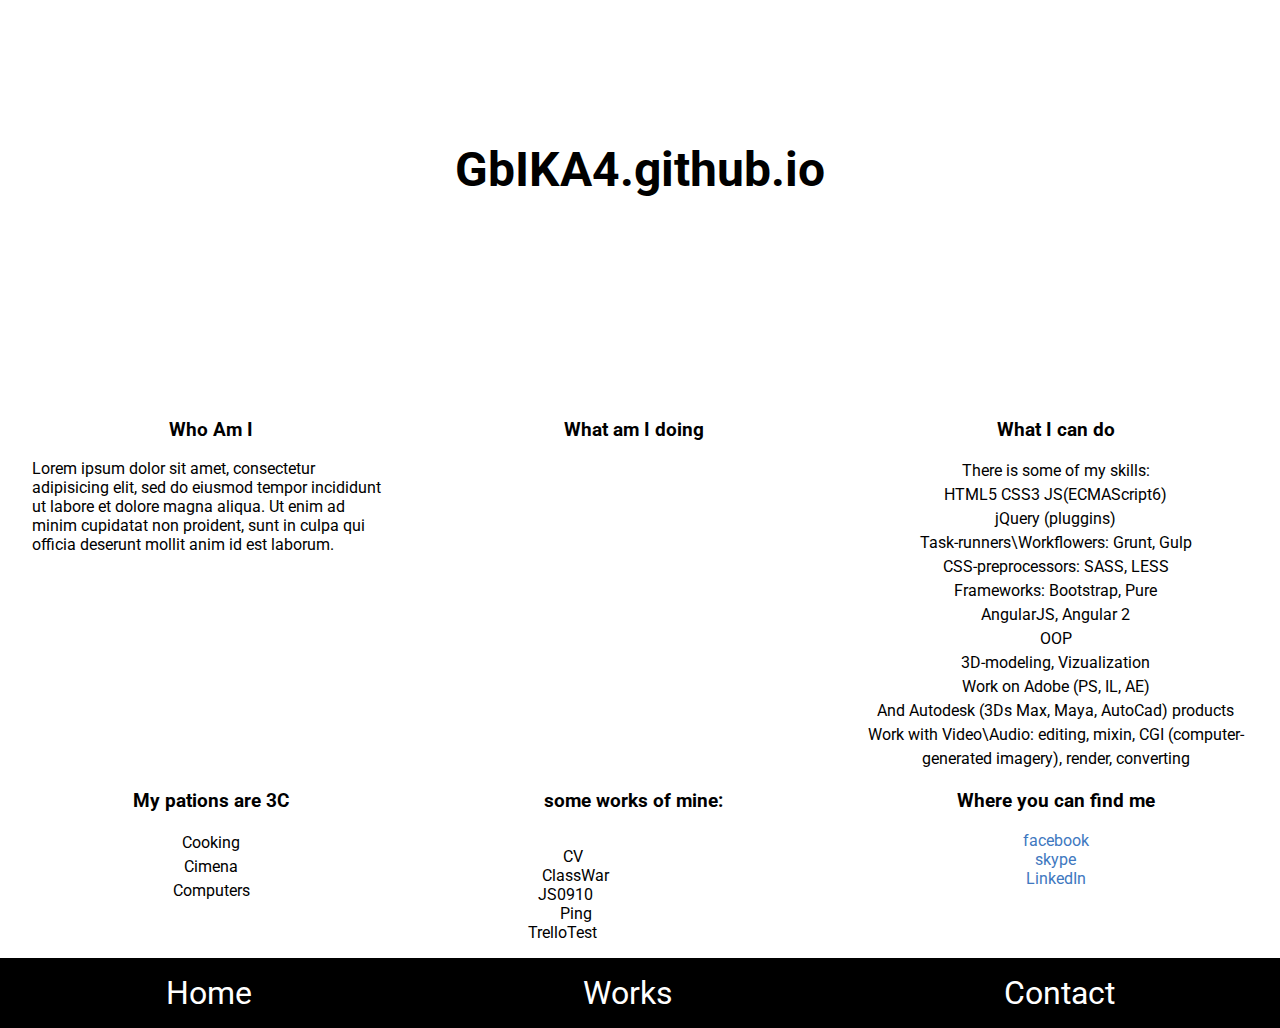
<file: index.html>
<!DOCTYPE html>
<html>
  <head>
    <meta charset="utf-8">
    <meta name="viewport" content="width=device-width, initial-scale=1">
    <link rel="stylesheet" href="style/style.css" media="screen" title="no title">
    <link href="https://fonts.googleapis.com/css?family=Roboto" rel="stylesheet">
    <title>GbIKA4.github.io</title>
  </head>
  <body>
    <div class="header">
      <h1 class="caption">
        <span class="is801">GbIKA4.github.io</span>
        <span class="is800">GbIKA4</span>
        <span class="is320">G.g.io</span>
      </h1>
    </div>
    <div class="content">
      <div class="whoami block-3-6">
        <h3>Who Am I</h3>
        Lorem ipsum dolor sit amet, consectetur adipisicing elit, sed do eiusmod
        tempor incididunt ut labore et dolore magna aliqua. Ut enim ad minim
        cupidatat non proident, sunt in culpa qui officia deserunt mollit anim id
        est laborum.</span>
      </div>

      <div class="do block-3-6">
        <h3>What am I doing</h3>
      </div>

      <div class="can block-3-6">
        <h3>What I can do</h3>
        <p>There is some of my skills:</p>
        <p>HTML5 CSS3 JS(ECMAScript6)</p>
        <p>jQuery (pluggins)</p>
        <p>Task-runners\Workflowers: Grunt, Gulp</p>
        <p>CSS-preprocessors: SASS, LESS</p>
        <p>Frameworks: Bootstrap, Pure</p>
        <p>AngularJS, Angular 2</p>
        <p>OOP</p>
        <p>3D-modeling, Vizualization</p>
        <p>Work on Adobe (PS, IL, AE)</p>
        <p>And Autodesk (3Ds Max, Maya, AutoCad) products</p>
        <p>Work with Video\Audio: editing, mixin, CGI (computer-generated imagery), render, converting </p>
      </div>

      <div class="pations block-3-6">
        <h3>My pations are 3C</h3>
        <p>Cooking</p>
        <p>Cimena</p>
        <p>Computers</p>
      </div>

      <div class="work block-3-6">
        <h3>some works of mine:</h3>
        <ul>
          <li>
            <a href="http://GbIKA4.github.io/CurriculumVitae/">CV
              <span class="tips">Curriculum Vitae</span>
            </a>
          </li>
          <li>
            <a href="http://GbIKA4.github.io/ClassWar/">ClassWar
              <span class="tips">Game (Angular)</span>
            </a>
          </li>
          <li>
            <a href="http://GbIKA4.github.io/JS0910/">JS0910
              <span class="tips">Hannibal TV Show</span>
            </a>
          </li>
          <li>
            <a href="http://GbIKA4.github.io/Ping/">Ping
              <span class="tips">Pingbuller 2013</span>
            </a>
          </li>
          <li>
            <a href="http://GbIKA4.github.io/TrelloTest">TrelloTest
              <span class="tips">Trello (test Angular)</span>
            </a>
          </li>
        </ul>
      </div>

      <div class="find block-3-6">
        <h3>Where you can find me</h3>
        <ul>
          <li><a href="facebook">facebook</a></li>
          <li><a href="skype">skype</a></li>
          <li><a href="LinkedIn">LinkedIn</a></li>
        </ul>
      </div>
    </div>
    <div class="footer">
      <ul class="footer_menu">
        <li class="menu__item"><a href="#">Home</a></li>
        <li class="menu__item"><a href="#">Works</a></li>
        <li class="menu__item"><a href="#">Contact</a></li>
      </ul>
    </div>
    <script src="script/script.js" charset="utf-8"></script>
  </body>
</html>
</file>
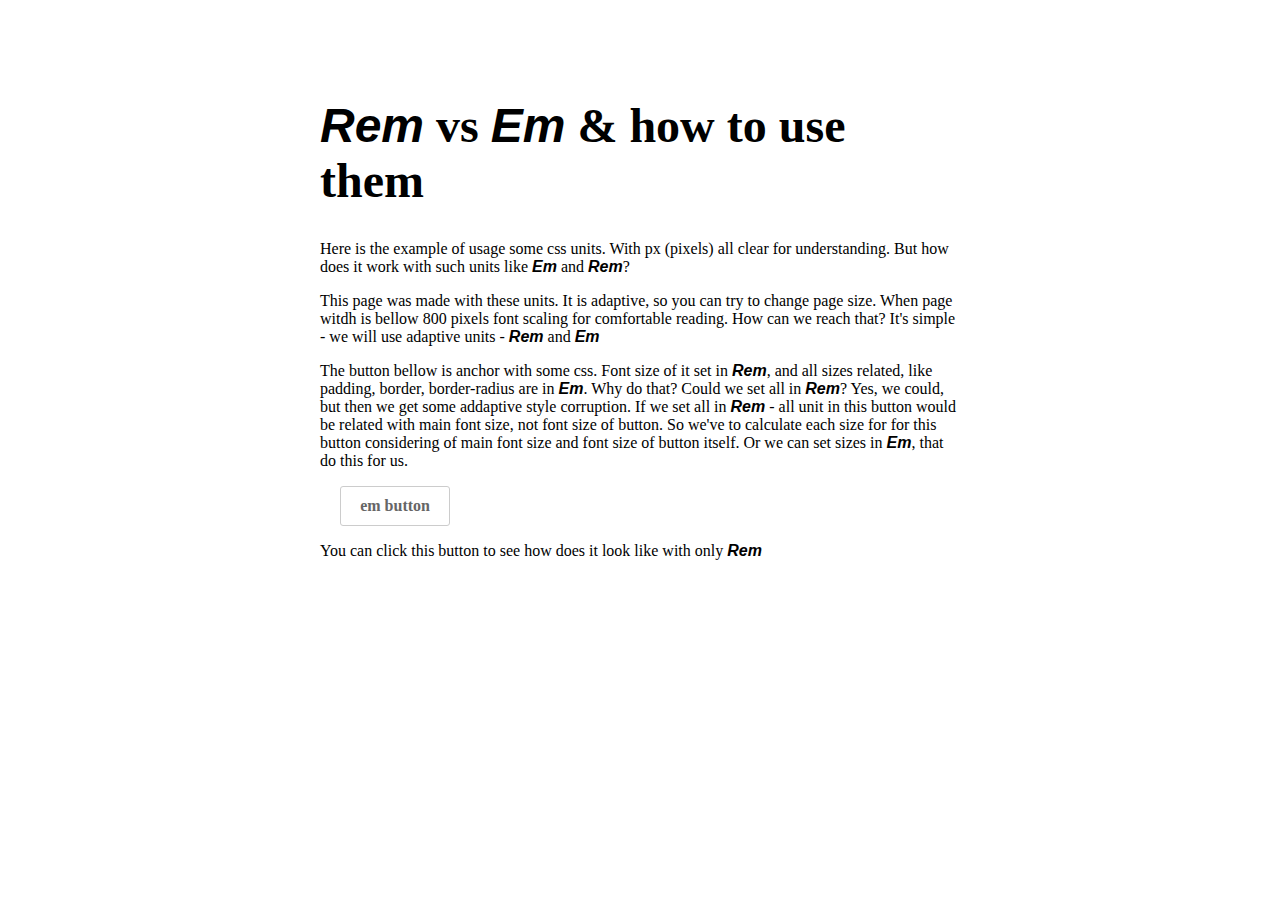
<file: EmVsRem/index.html>
<!DOCTYPE html>
<html>
<head>
	<title>EmVSRem</title>
	<link rel="stylesheet" href="css/master.css">
</head>
<body>
	<h1> <span>Rem</span> vs <span>Em</span> & how to use them</h1>
	<p>Here is the example of usage some css units. With px (pixels) all clear for understanding. But how does it work with such units like <span>Em</span> and <span>Rem</span>?</p>
	<p>This page was made with these units. It is adaptive, so you can try to change page size. When page witdh is bellow 800 pixels font scaling for comfortable reading. How can we reach that? It's simple - we will use adaptive units - <span>Rem</span> and <span>Em</span> </p>
	<p>The button bellow is anchor with some css. Font size of it set in <span>Rem</span>, and all sizes related, like padding, border, border-radius are in <span>Em</span>. Why do that? Could we set all in <span>Rem</span>? Yes, we could, but then we get some addaptive style corruption. If we set all in <span>Rem</span> - all unit in this button would be related with main font size, not font size of button. So we've to calculate each size for for this button considering of main font size and font size of button itself. Or we can set sizes in <span>Em</span>, that do this for us.</p>
	<a href="#" class="button button_em">em button</a>
	<p>You can click this button to see how does it look like with only <span>Rem</span> </p>

		<script type="text/javascript" src="js/jquery-2.2.3.min.js"></script>
		<script type="text/javascript" src="js/style.js"></script>
</body>
</html>
</file>
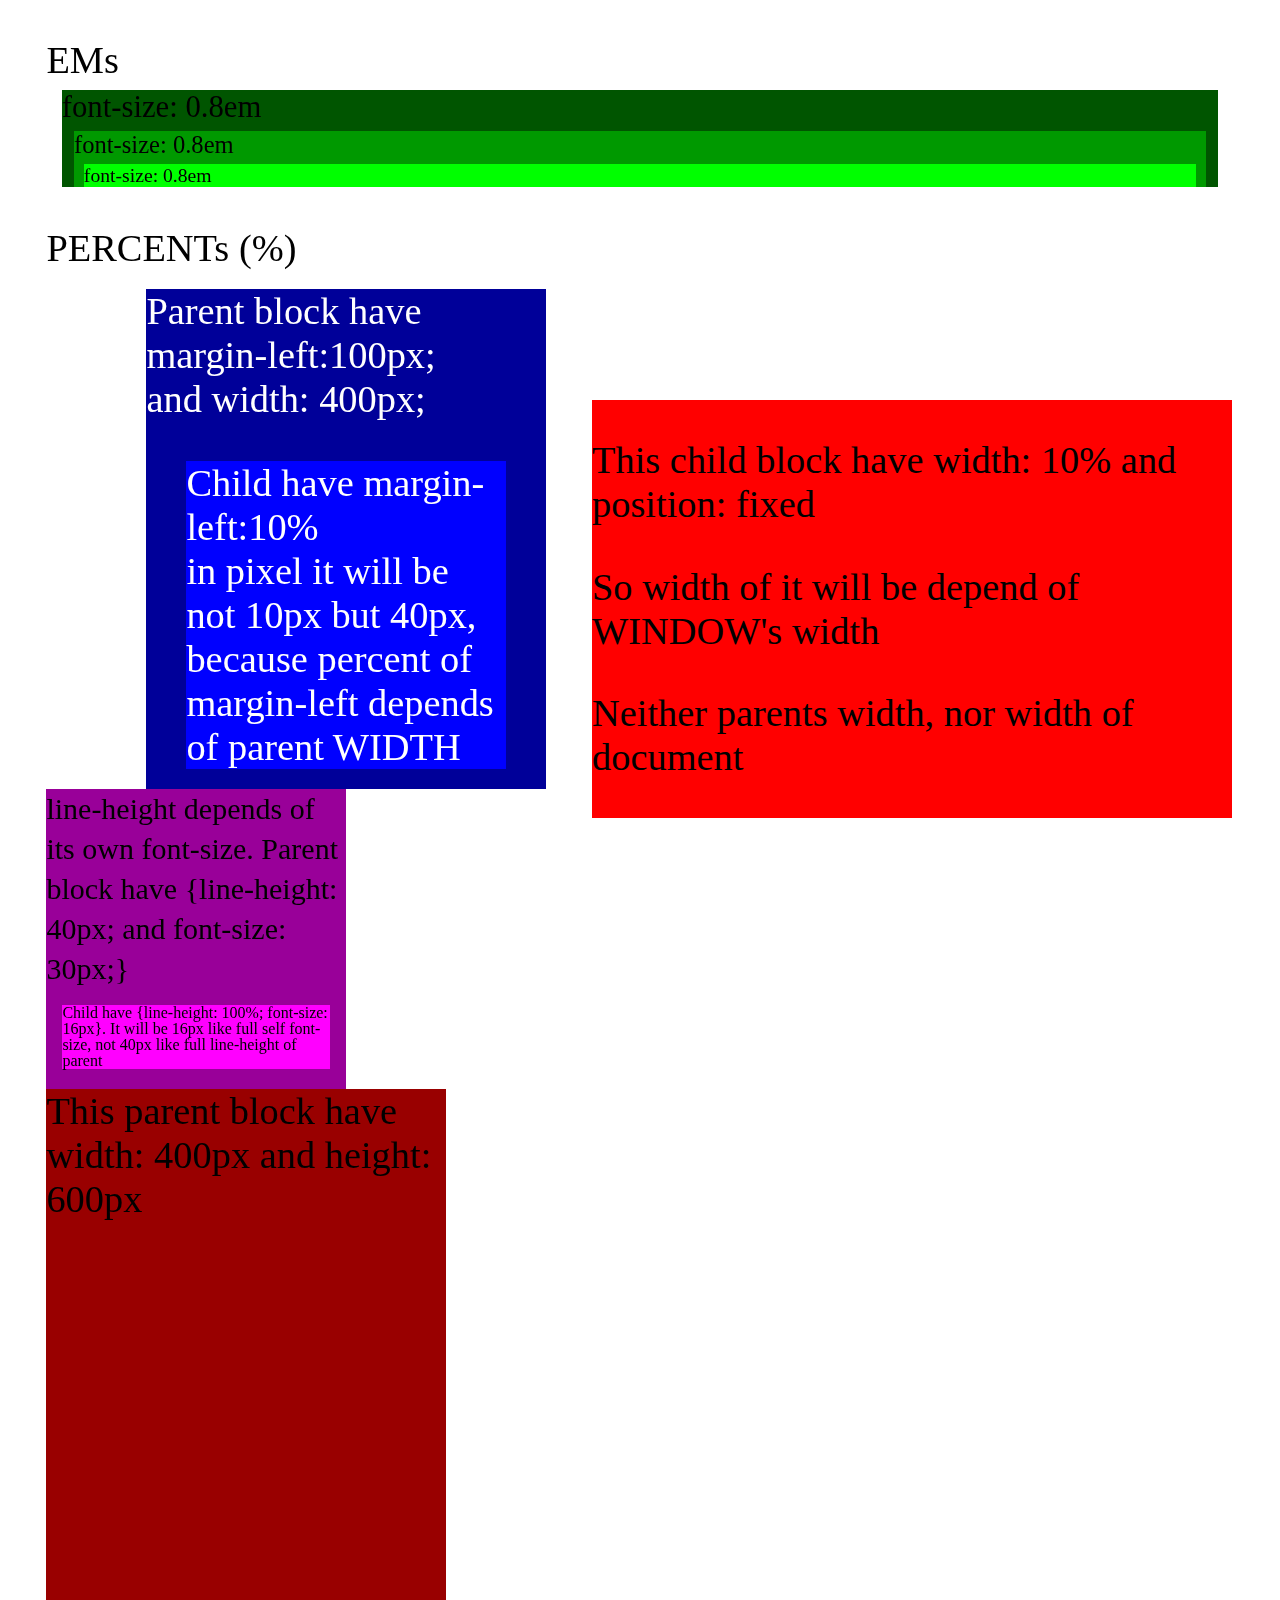
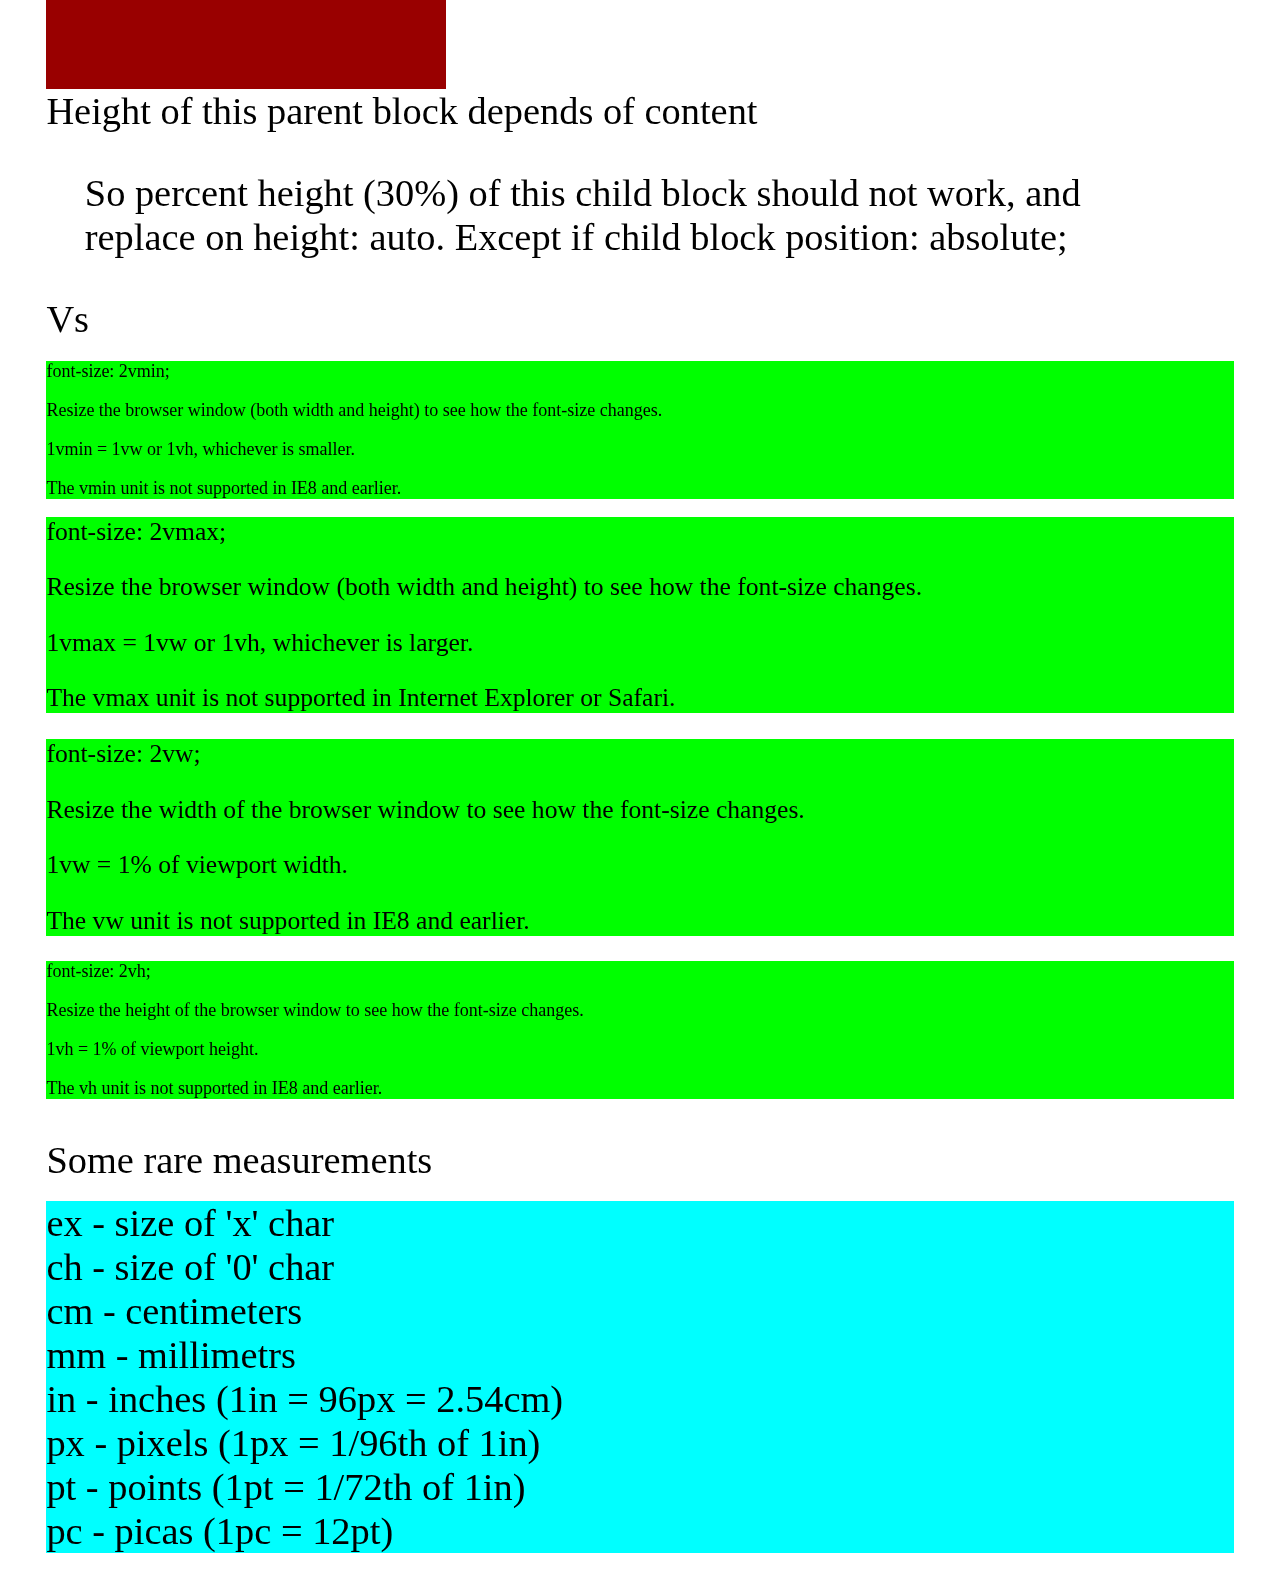
<file: measurements/index.html>
<!DOCTYPE html>
<html>
  <head>
    <meta charset="utf-8">
    <title>Measurements</title>
    <link rel="stylesheet" href="css/master.css" media="screen" title="no title">
  </head>
  <body>
    <div class="em block">EMs
      <div class="first">font-size: 0.8em
        <div class="second">font-size: 0.8em
          <div class="third">font-size: 0.8em</div>
        </div>
      </div>
    </div>
    <div class="percent block"><p>PERCENTs (%)</p>

      <div class="father">
        <p>Parent block have</p>
        <p>margin-left:100px;</p>
        <p>and width: 400px;</p>
        <div class="luke">
          Child have margin-left:10% <br>
          in pixel it will be not 10px but 40px,<br>
          because percent of margin-left depends <br>
          of parent WIDTH
        </div>
      </div>

      <div class="father1">
        line-height depends of its own
        font-size. Parent block have
        {line-height: 40px;
        and font-size: 30px;}
        <div class="luke1">
          Child have {line-height: 100%; font-size: 16px}.
          It will be 16px
          like full self font-size,
          not 40px like full
          line-height of parent
        </div>
      </div>

      <div class="wh">
        This parent block have width: 400px and height: 600px
        <div class="fixed">
          <p>This child block have width: 10% and position: fixed</p>
          <p>So width of it will be depend of WINDOW's width</p>
          <p>Neither parents width, nor width of document</p>
        </div>
      </div>
      <div class="father2">
        Height of this parent block depends of content
        <div class="luke2">
          So percent height (30%) of this child block should not work, and replace on height: auto.
          Except if child block position: absolute;
        </div>
      </div>
    </div>
    <div class="v block"><p> Vs </p>
      <div class="vmin">
        font-size: 2vmin;
        <p>Resize the browser window (both width and height) to see how the font-size changes.</p>
        <p>1vmin = 1vw or 1vh, whichever is smaller.</p>
        <p>The vmin unit is not supported in IE8 and earlier.</p>
      </div>
      <div class="vmax">
        font-size: 2vmax;
        <p>Resize the browser window (both width and height) to see how the font-size changes.</p>
        <p>1vmax = 1vw or 1vh, whichever is larger.</p>
        <p>The vmax unit is not supported in Internet Explorer or Safari.</p>
      </div>
      <div class="vw">
        font-size: 2vw;
        <p>Resize the width of the browser window to see how the font-size changes.</p>
        <p>1vw = 1% of viewport width.</p>
        <p>The vw unit is not supported in IE8 and earlier.</p>
      </div>
      <div class="vh">
        font-size: 2vh;
        <p>Resize the height of the browser window to see how the font-size changes.</p>
        <p>1vh = 1% of viewport height.</p>
        <p>The vh unit is not supported in IE8 and earlier.</p>
      </div>
    </div>
    <div class="rare block"> <p>Some rare measurements</p>
      <div class="ex">ex - size of 'x' char</div>
      <div class="ch">ch - size of '0' char</div>
      <div class="cm">cm - centimeters</div>
      <div class="mm">mm - millimetrs</div>
      <div class="in">in - inches (1in = 96px = 2.54cm)</div>
      <div class="px">px - pixels (1px = 1/96th of 1in)</div>
      <div class="pt">pt - points (1pt = 1/72th of 1in)</div>
      <div class="pc">pc - picas (1pc = 12pt)</div>
    </div>


  </body>
</html>
</file>
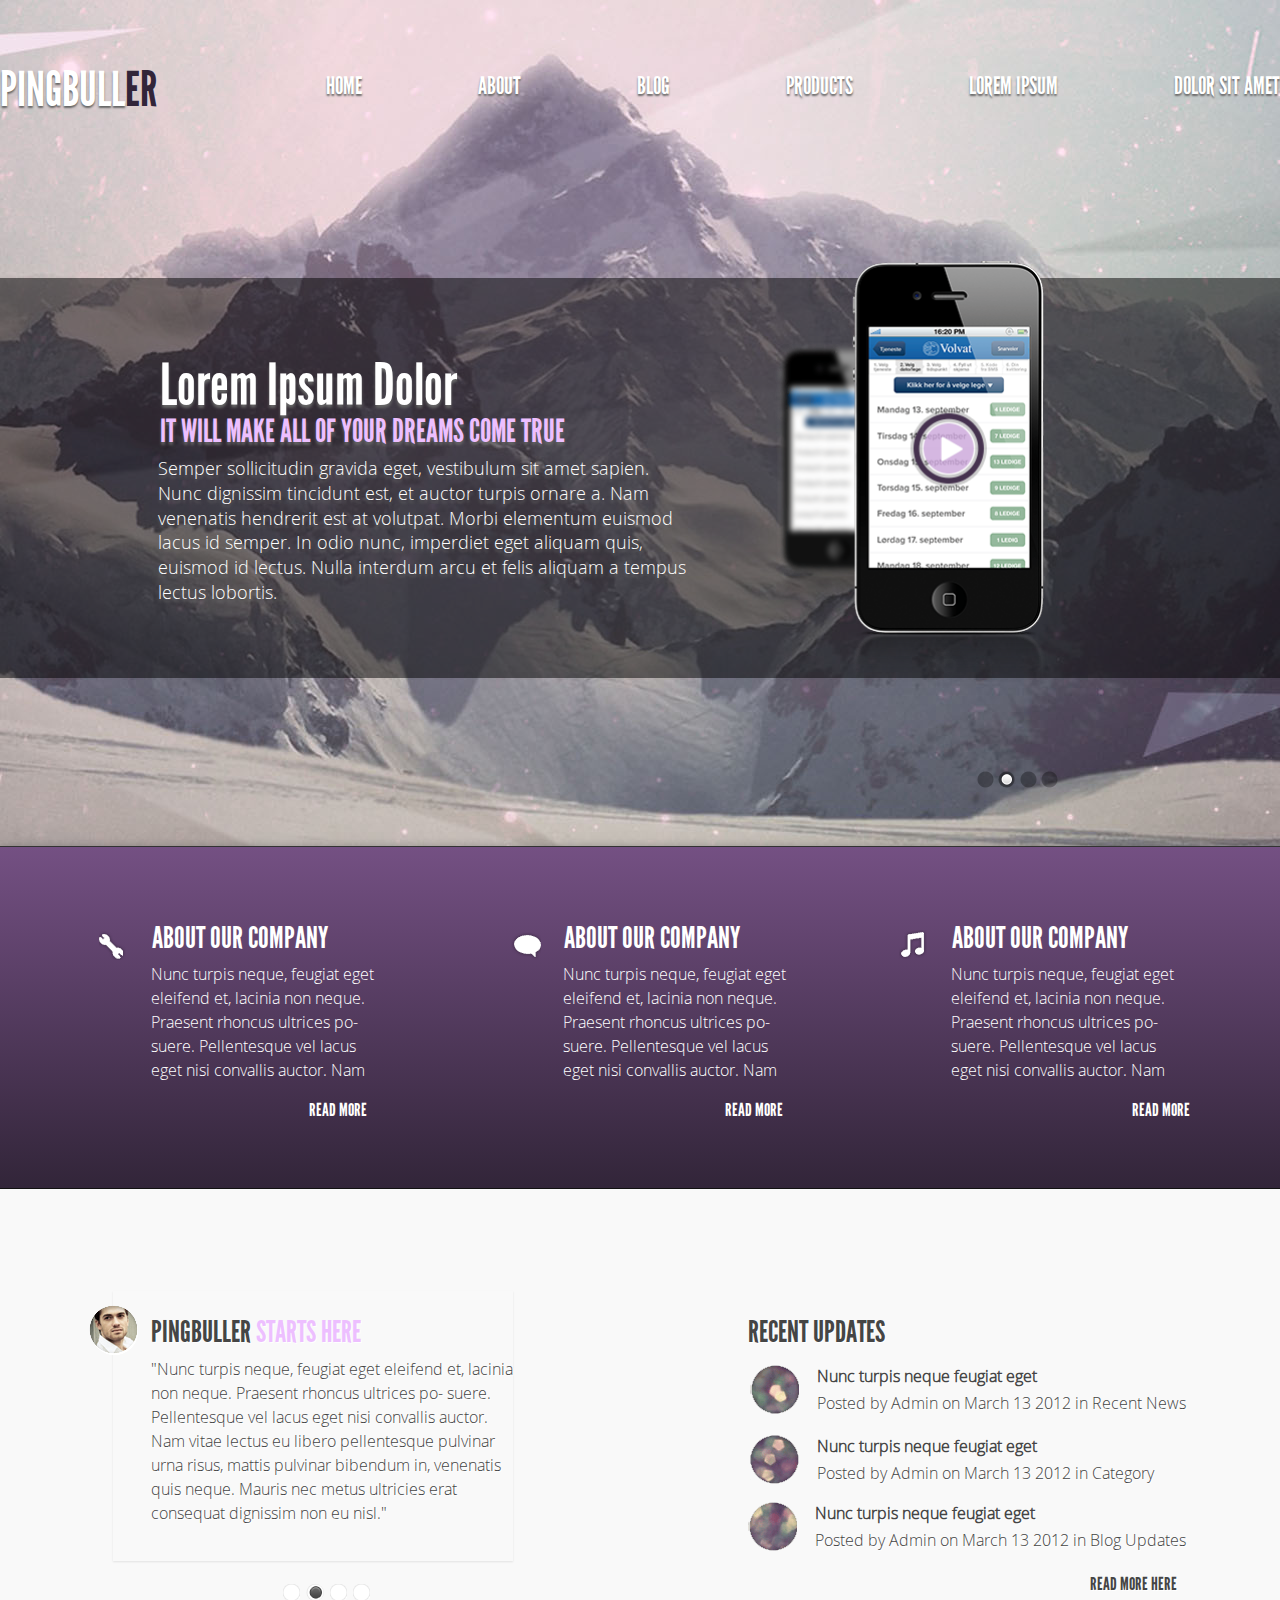
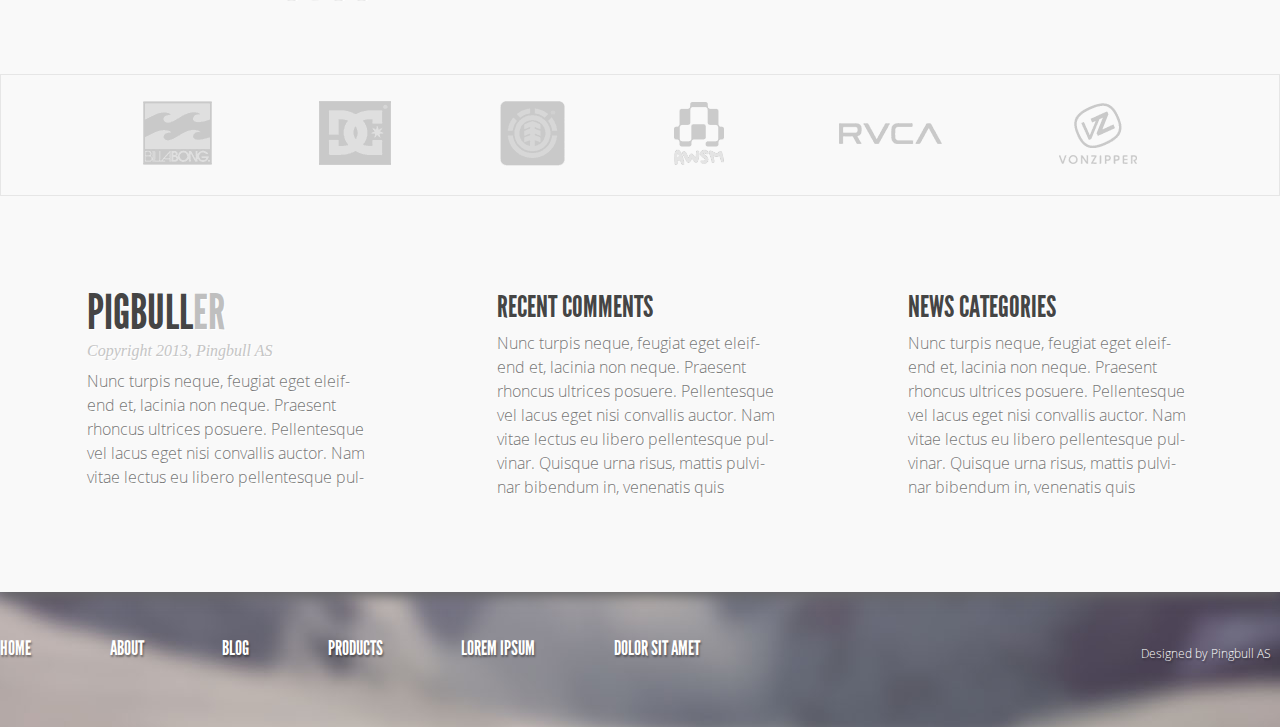
<file: Ping/index.html>
<!DOCTYPE html>
<html>
  <head>
    <meta charset="utf-8">
    <!-- <meta http-equiv="X-UA-Compatible" content="IE=9"> -->
    <!-- <meta http-equiv="X-UA-Compatible" content="IE=8"> -->
    <!-- <meta http-equiv="X-UA-Compatible" content="IE=7"> -->
    <meta name="viewport" content="width=device-width, initial-scale=1">
    <link rel="stylesheet" href="css/master320.css" title="no title" media="all and (min-width: 280px) and (max-width: 479px)" charset="utf-8">
    <link rel="stylesheet" href="css/master480.css" title="no title" media="all and (min-width: 480px) and (max-width: 767px)" charset="utf-8">
    <link rel="stylesheet" href="css/master768.css" title="no title" media="all and (min-width: 768px) and (max-width: 959px)" charset="utf-8">
    <link rel="stylesheet" href="css/master960.css" title="no title" media="all and (min-width: 960px)" charset="utf-8">
    <link rel="stylesheet" href="font/OS-L/os-l_font.css">
    <link rel="stylesheet" href="font/LG-R/lg-r_font.css">
    <title>Pingbuller</title>

    <![if IE]>
    <style type="text/css">
      div.caption span{
        background: none;
        color: #322539;
      }
      a img {
       border: none;
      }
    </style>
    <![endif]>

    <!--[if IE 9]>
    <link rel="stylesheet" type="text/css" href="css/ie9.css">
    <![endif]-->

    <!--[if IE 8]>
    <link rel="stylesheet" type="text/css" href="css/ie8.css">
    <![endif]-->
  </head>
  <body>
    <div class="wrapper">
      <div class="header">
        <div class="caption">PINGBULL<span>ER</span></div>
        <div class="head_home_320">
          HOME
        </div>
        <div class="head_menu">
          <ul class="ul">
            <li class="head_menu__item"><a href="#">HOME</a></li>
            <li class="head_menu__item"><a href="#">ABOUT</a></li>
            <li class="head_menu__item"><a href="#">BLOG</a></li>
            <li class="head_menu__item"><a href="#">PRODUCTS</a></li>
            <li class="head_menu__item"><a href="#">LOREM IPSUM</a></li>
            <li class="head_menu__item"><a href="#">DOLOR SIT AMET</a></li>
          </ul>
        </div>
        <div class="carousel_wrapper">
          <div class="carousel">
            <ul>
              <li>
                <div class="carousel_text">
                  <div class="carousel_caption">Lorem Ipsum Dolor</div>
                  <div class="carousel_content">IT WILL MAKE ALL OF YOUR DREAMS COME <span class="is960"> TRUE</span></div>
                  <div class="carousel_content_large">
                    <span class="is768">
                      Semper sollicitudin gravida eget, ves-
                      tibulum sit amet sapien. Nunc dignis-
                      sim tincidunt est, et auctor tupris
                      ornare a. Nam venenatis hendrerit est
                    </span>
                    <span class="is960">
                      Semper sollicitudin gravida eget, vestibulum sit amet sapien.
                      Nunc dignissim tincidunt est, et auctor turpis ornare a. Nam
                      venenatis hendrerit est at volutpat. Morbi elementum euismod
                      lacus id semper. In odio nunc, imperdiet eget aliquam quis,
                      euismod id lectus. Nulla interdum arcu et felis aliquam a tempus
                      lectus lobortis.
                    </span>
                  </div>
                </div>
                <img src="img/iphone4.png" alt="iphone_pic" class="iphone_pic" />
              </li>
              <!-- <li>
                <div>Lorem Ipsum Dolor</div>
                <div>IT WILL MAKE ALL OF YOUR DREAMS COME</div>
              </li>
              <li>
                <div>Lorem Ipsum Dolor</div>
                <div>IT WILL MAKE ALL OF YOUR DREAMS COME</div>
              </li>
              <li>
                <div>Lorem Ipsum Dolor</div>
                <div>IT WILL MAKE ALL OF YOUR DREAMS COME</div>
              </li> -->
            </ul>
            <a href="#" class="carousel_ctrl_prev"><img src="img/arrow_left.png" class="arrow_left" alt=""></a>
            <a href="#" class="carousel_ctrl_next"><img src="img/arrow_left.png" class="arrow_right" alt=""></a>
            <div class="carousel_pagination">
              <p class="cp"><a href="#1"></a></p>
              <p class="cpa"><a href="#2"></a></p>
              <p class="cp"><a href="#3"></a></p>
              <p class="cp"><a href="#4"></a></p>
            </div>
          </div>
        </div>

        </div>
      <div class="content">
        <div class="about">
          <div class="flex">
            <div class="about__1">
            <div class="tool_pic"></div>
            <div class="about_header">ABOUT OUR COMPANY</div>
            <div class="about_cont">
              Nunc turpis neque, feugiat eget
              eleifend et, lacinia non neque.
              Praesent rhoncus <span class='not320'> ultrices posuere. Pel- lentesque vel lacus
                <span class="not768"> eget nisi convallis auctor. Nam</span></span>
                <span class="is960">
                  ultrices po- suere. Pellentesque vel lacus eget nisi convallis auctor. Nam
                </span>
            </div>
            <div class="read_more"><a href="#">READ MORE</a></div>
          </div>
            <div class="about__2">
            <div class="tool_pic"></div>
            <div class="about_header">ABOUT OUR COMPANY</div>
            <div class="about_cont">
              Nunc turpis neque, feugiat eget
              eleifend et, lacinia non neque.
              Praesent rhoncus <span class='not320'> ultrices posuere. Pel- lentesque vel lacus
                <span class="not768"> eget nisi convallis auctor. Nam</span></span>
                <span class="is960">
                  ultrices po- suere. Pellentesque vel lacus eget nisi convallis auctor. Nam
                </span>
            </div>
            <div class="read_more"><a href="#">READ MORE</a></div>
          </div>
            <div class="about__3">
            <div class="tool_pic"></div>
            <div class="about_header">ABOUT OUR COMPANY</div>
            <div class="about_cont">
              Nunc turpis neque, feugiat eget
              eleifend et, lacinia non neque.
              Praesent rhoncus <span class='not320'> ultrices posuere. Pel- lentesque vel lacus
                <span class="not768"> eget nisi convallis auctor. Nam</span></span>
                <span class="is960">
                  ultrices po- suere. Pellentesque vel lacus eget nisi convallis auctor. Nam
                </span>
            </div>
            <div class="read_more"><a href="#">READ MORE</a></div>
          </div>
          </div>
        </div>
        <div class="flex">
          <div class="start_here">
            <div class="blog_square">
              <div class="blog_head">
                <div class="photo"></div>
                <span class="blog_header_black">PINGBULLER</span>
                <span class="blog_header_pink">STARTS HERE</span>
              </div>
              <div class="blog_content">
                <span class="is320">
                  "Nunc turpis neque, feu-
                  giat eget eleifend et,
                  lacinia non neque. Prae-
                  sent rhoncus ultireces
                  posuere. Pellentesque
                  vel lacus eget nisi conval-
                  lis auctor. Nam vitae
                </span>
                <span class="not320 not768 is960 is480">
                  "Nunc turpis neque, feugiat eget eleifend et,
                  lacinia non neque. Praesent rhoncus ultrices po-
                  suere. Pellentesque vel lacus eget nisi convallis
                  auctor. Nam vitae lectus eu libero pellentesque
                  pulvinar urna risus, mattis pulvinar bibendum in,
                  venenatis quis neque. Mauris nec metus ultricies
                  erat consequat dignissim non eu nisl."
                </span>
                <span class="is768">
                  "Nunc turpis neque, feugiat eget
                  eleifend et, lacinia non neque.
                  Praesent rhoncus ultrices posuere.
                  Pellentesque vel lacus eget nisi
                  convallis auctor. Nam vitae lectus
                  eu libero pellentesque pulvinar
                </span>
              </div>
            </div>
            <div class="blog_pagination">
              <p class="bp"><a href="#1"></a></p>
              <p class="bpa"><a href="#2"></a></p>
              <p class="bp"><a href="#3"></a></p>
              <p class="bp"><a href="#4"></a></p>
            </div>
          </div>
          <div class="recent_updates">
            <div class="updates_header">RECENT UPDATES</div>
            <div class="update_post_1">
              <div class="post_pic_1"></div>
              <div class="post_header">Nunc turpis neque <span class="not320 is960 is480 is768">feugiat eget</span></div>
              <div class="post_author">Posted by Admin on March 13 <span class="not320">2012</span><span class="is960">2012 in Recent News</span></div>
            </div>
            <div class="update_post_2">
              <div class="post_pic_2"></div>
              <div class="post_header">Nunc turpis neque <span class="not320 is960 is480 is768">feugiat eget</span></div>
              <div class="post_author">Posted by Admin on March 13 <span class="not320">2012</span><span class="is960">2012 in Category</span></div>
            </div>
            <div class="update_post_3">
              <div class="post_pic_3"></div>
              <div class="post_header">Nunc turpis neque <span class="not320 is960 is480 is768">feugiat eget</span></div>
              <div class="post_author">Posted by Admin on March 13 <span class="not320">2012</span><span class="is960">2012 in Blog Updates</span></div>
            </div>
            <div class="more_blog_posts">
              <a href="#">
                <span class="not960">MORE BLOG POSTS</span>
                <span class="is960">READ MORE HERE</span>
              </a>
            </div>
          </div>
        </div>
        <div class="pics">
          <div class="picwrap">
            <div class="pic1"></div>
            <div class="pic2"></div>
            <div class="pic3"></div>
            <div class="is480 clearfix"></div>
            <div class="pic4"></div>
            <div class="pic5"></div>
            <div class="pic6"></div>
          </div>
        </div>
        <div class="new_categories not320">
          <div class="news__post">
            <div class="post_head">
              <span class="not960">NEWS CATEGORIES</span>
              <span class="is960 pingbuller">PIGBULL</span><span class="is960 er">ER</span>
            </div>
            <span class="copyright is960">Copyright 2013, Pingbull AS</span>
            <div class="post_content">
              <span class="is480">
                Nunc turpis neque, feugiat eget eleifend et, lacinia non neque.
                Praesent rhoncus ultrices posuere. Pellentesque vel lacus
                eget nisi convallis auctor. Nam vitae lectus eu libero pellen-
                tesque pulvinar. Quisque urna risus, mattis pulvinar biben-
              </span>
              <span class="is768">
                Nunc turpis neque, feugiat
                eget eleifend et, lacinia non
                neque. Praesent rhoncus
                ultrices posuere. Pellen-
                tesque vel lacus eget nisi
                convallis auctor. Nam vitae
                lectus eu libero pellentesque
              </span>
              <span class="is960">
                Nunc turpis neque, feugiat eget eleif-
                end et, lacinia non neque. Praesent
                rhoncus ultrices posuere. Pellentesque
                vel lacus eget nisi convallis auctor. Nam
                vitae lectus eu libero pellentesque pul-
              </span>
            </div>
          </div>
          <div class="news__post comment">
            <div class="post_head">
              <span class="not960">NEWS CATEGORIES</span>
              <span class="is960 ">RECENT COMMENTS</span>
            </div>
            <div class="post_content">
              <span class="is480">
                Nunc turpis neque, feugiat eget eleifend et, lacinia non neque.
                Praesent rhoncus ultrices posuere. Pellentesque vel lacus
                eget nisi convallis auctor. Nam vitae lectus eu libero pellen-
                tesque pulvinar. Quisque urna risus, mattis pulvinar biben-
              </span>
              <span class="is768">
                Nunc turpis neque, feugiat
                eget eleifend et, lacinia non
                neque. Praesent rhoncus
                ultrices posuere. Pellen-
                tesque vel lacus eget nisi
                convallis auctor. Nam vitae
                lectus eu libero pellentesque
              </span>

              <span class="is960">
                Nunc turpis neque, feugiat eget eleif-
                end et, lacinia non neque. Praesent
                rhoncus ultrices posuere. Pellentesque
                vel lacus eget nisi convallis auctor. Nam
                vitae lectus eu libero pellentesque pul-
                vinar. Quisque urna risus, mattis pulvi-
                nar bibendum in, venenatis quis
              </span>
            </div>
          </div>
          <div class="news__post news">
            <div class="post_head">
              <span class="not960">NEWS CATEGORIES</span>
              <span class="is960">NEWS CATEGORIES</span>
            </div>
            <div class="post_content">
              <span class="is480">
                Nunc turpis neque, feugiat eget eleifend et, lacinia non neque.
                Praesent rhoncus ultrices posuere. Pellentesque vel lacus
                eget nisi convallis auctor. Nam vitae lectus eu libero pellen-
                tesque pulvinar. Quisque urna risus, mattis pulvinar biben-
              </span>
              <span class="is768">
                Nunc turpis neque, feugiat
                eget eleifend et, lacinia non
                neque. Praesent rhoncus
                ultrices posuere. Pellen-
                tesque vel lacus eget nisi
                convallis auctor. Nam vitae
                lectus eu libero pellentesque
              </span>

              <span class="is960">
                Nunc turpis neque, feugiat eget eleif-
                end et, lacinia non neque. Praesent
                rhoncus ultrices posuere. Pellentesque
                vel lacus eget nisi convallis auctor. Nam
                vitae lectus eu libero pellentesque pul-
                vinar. Quisque urna risus, mattis pulvi-
                nar bibendum in, venenatis quis
              </span>
            </div>
          </div>
        </div>
      </div>
      <div class="footer">
          <ul class="footer_menu">
            <li class="footer_menu__item"><a href="#">HOME</a></li>
            <li class="footer_menu__item"><a href="#">ABOUT</a></li>
            <li class="footer_menu__item"><a href="#">BLOG</a></li>
            <li class="footer_menu__item"><a href="#">PRODUCTS</a></li>
            <li class="footer_menu__item"><a href="#">LOREM IPSUM</a></li>
            <li class="footer_menu__item"><a href="#">DOLOR SIT AMET</a></li>
          </ul>
        <div class="designed">Designed by <span>Pingbull AS</span></div>
      </div>
    </div>
  </body>
</html>
</file>
<file: style/style.css>
:root{
  font-size: 16px;
}
@media all and (max-width: 320px) {
  :root{
    font-size: 10px;
  }
  .is320{
    display: inline;
  }
  .not320,.is800,.is801{
    display: none;
  }
  .block-3-6{
    float: left;
    width: 100%;
    box-sizing: border-box;
  }
}
@media all and (min-width: 321px) and (max-width: 800px) {
  :root{
    font-size: 24px;
  }
  .is800{
    display: inline;
  }
  .not800,.is320,.is801{
    display: none;
  }
  .block-3-6{
    float: left;
    width: 50%;
    box-sizing: border-box;
  }
}
@media all and (min-width: 801px) {
  .is801{
    display: inline;
  }
  .not801,.is320,.is800{
    display: none;
  }
  .block-3-6{
    float: left;
    width: 33%;
    box-sizing: border-box;
  }
}
*{
  margin: 0;
  padding: 0;
  transition: all 300ms ease-in-out;
  /*font-family: arial;*/
}
body{
  font-family: 'Roboto', sans-serif;
}
ul{
  list-style: none;
}
a{
  text-decoration: none;
  color: #4078c0;
}
p{
  text-align: center;
  font-size: 3rem;
  padding: 1em;
}
/*HEADER*/

.header{
  position: relative;
  width: 100%;
  height: 400px;
  text-align: center;
}
.caption{
  font-size: 3rem;
  line-height: 400px;
  margin-top: -0.625em;
  display: inline-block;
}

/*CONTENT*/

.content{
  width: 100%;
}
.whoami{
  padding: 0 2em;
}
.fonts{
  font-size: 2rem;
  padding: 2em;
}
.work ul{
  text-align: center;
  padding: 1em;
}
.content p{
  padding: 0;
  font-size: 1rem;
  line-height: 1.5em;
}
.content h3{
  text-align: center;
  padding: 1em;
}
.work a{
  text-decoration: none;
  color: #000;
  font-size: 1rem;
}
.work li:hover{
  background: #000;s
}
.work li:hover a{
  color: #fff;
}
.tips{
  color: #fff;
  font-size: 1rem;
}
.find ul{
  text-align: center;
}
/*FOOTER*/

.footer{
  width: 100%;
  height: 2em;
}
.footer_menu{
  display: flex;
  justify-content: space-around;
  text-align: center;
  width: 100%;
  background: #000;
}
.menu__item{
  display: inline-block;
  padding: 1em;
}
.menu__item a{
  color: #fff;
  text-decoration: none;
  font-size: 2rem;
}
.menu__item:hover{
  background: #fff;
}
.menu__item:hover a{
  color: #000;
}
</file>
<file: EmVsRem/css/master.css>
* {
  -webkit-transition: all 300ms ease-in-out;
  transition: all 300ms ease-in-out;
}

:root {
  font-size: 24px;
}
@media(min-width: 800px) {
  :root {
    font-size: 16px;
  }
}
body {
  max-width: 40rem;
  margin: 50px auto;
  padding: 1rem;
}

h1 {
  font-size: 3rem;
}

p {
  font-size: 1rem;
}

span {
	font: bold italic 100% sans-serif;
}

.button {
  font-size: 1rem;
  text-decoration: none;
  color: #666;
  font-weight: bold;
  display: inline-block;
}
.button_em {
  border: 0.0625em solid #ccc;
  border-radius: 0.1875em;
  padding: 0.6em 1.2em;
	margin-left: 20px;
}
.button_rem {
  border: 0.0625rem solid #ccc;
  border-radius: 0.1875rem;
  padding: 0.6rem 1.2rem;
	margin-left: 50%;
}
.button_px {
  border: 1px solid #ccc;
  border-radius: 5px;
  padding: 16px 16px;
	margin-left: 80%;
}

.button:hover {
  border-color: #999;
}
</file>
<file: measurements/css/master.css>
*{
	transition: all 300ms ease-in-out;
}
:root{
	font-size: 3em;
	font-size: 300%;
}

html{
	font-size: 48px;
	font-size: 300%;
}
body{
	font-size: 3em;
	font-size: 64px;
}
.em div{
	margin: 0.25em 0.5em;
	font-size: 0.8em;
}
div{
	font-size: 0.8rem;
}
.first{
	background: #050;
}
.second{
	background: #090;
}
.third{
	background: #0f0;
}
.block{
	margin: 1em;
	/*padding: 1em;*/
}
.father {
	background: #009;
	margin-left: 100px;
	margin-right: 100px;
	width: 400px;
	height: 500px;
	color: white;
}
.father p{
	padding: 0;
	margin: 0;
}
.luke{
	background: #00f;
	margin: 10%;
}
.father1{
	background: #909;
	line-height: 40px;
	font-size: 30px;
	width: 300px;
	height: 300px;
}
.luke1{
	background: #f0f;
	margin: 1em;
	font-size: 16px;
	line-height: 100%;
}
.father2{
	background: #fff;
}
.luke2{
	margin: 1em;
	height: 30%;
}
.wh{
	background: #900;
	width: 400px;
	height: 600px;
}
.fixed{ /*make tranparent*/
	background: #f00;
	position: fixed;
	width: 50%;
	top: 400px;
	right: 1rem;
	z-index: -1;
}

.v{
	margin-top: -1em;
	padding-top: 1em;
	background: #fff;
}
.vmin{
	background: #0f0;
	font-size: 2vmin;
}
.vmax{
	background: #0f0;
	font-size: 2vmax;
}
.vw{
	background: #0f0;
	font-size: 2vw;
}
.vh{
	background: #0f0;
	font-size: 2vh;
}
.rare{
	margin-top: -1em;
	padding-top: 1em;
	background: #fff;
}
.rare div{
	background: #0ff;
}
.block>p{
	margin-top: 0em;
	margin-bottom: 0.5em;
}
</file>
<file: Ping/css/master320.css>
@import url('../font/OS-L/os-l_font.css');
@import url('../font/LG-R/lg-r_font.css');

*{
  transition: all 300ms ease-in-out;
}
@media all and (min-width: 280px) and (max-width: 479px){

  *{
    margin: 0;
    padding: 0;
  }
  /*****************************************************************/
  .wrapper{
    width: 100%;
  }
  /*****************************************************************/
  .header{
    height: 516px;
    text-align: center;
    background: url("../img/Header_BG.jpg") -1040px 0px;
  }
  .caption{
    padding-top: 61px;
    font-size: 35px;
    font-family: League Gothic;
    font-size: 48px;
    color: #fff;
    text-shadow: #666 0px 2px 2px;
  }
  .caption span{
    /*color: #322539;
    color: #745083;*/
    background: linear-gradient(#322539, #745083);
    -webkit-background-clip: text;
    color: transparent;
    text-shadow: none;
  }
  .head_home_320{
    margin-top: 23px;
    margin-left: auto;
    margin-right: auto;
    font-family: League Gothic;
    font-size: 26px;
    color: #fff;
    text-shadow: #666 0px 2px 2px;
    width: 48px;
  }
  .head_home_320:hover{
    border-bottom: 2px solid #edbfff;
  }
  .head_home_320{
    display: none;
  }
  .head_menu{
    position: relative;
    z-index: 1;
    margin-left: auto;
    margin-right: auto;
    /*background-color: rgba(54, 41, 62, 0.95);*/
    border-radius: 11px;
    font-family: League Gothic;
    margin-top: 12px;
    font-size: 24px;
    width: 246px;
    height: 261px;
  }
  .head_menu a{
    color: #fff;
    text-shadow: #666 0px 2px 2px;
    text-decoration: none;
  }
  .head_menu__item{
    display: none;
    border-bottom: 2px solid #36283e;
    border-top: 1px solid #523e5a;
    padding-top: 11px;
    cursor: pointer;
    /*background-color: rgba(54, 41, 62, 0.95);*/
  }
  .head_menu__item:first-of-type {
    display: block;
    border-top: none;
    border-color: transparent;
    border-top-left-radius: 10px;
    border-top-right-radius: 10px;
  }

  .head_menu__item:first-of-type:hover{
    background-color: #201925;
    border-bottom: 2px solid #edbfff;
    border-top-left-radius: 10px;
    border-top-right-radius: 10px;
  }
  .head_menu__item:hover{
    display: block;
    background-color: #201925;
    border-bottom: 2px solid #edbfff;
  }
  .head_menu ul:hover .head_menu__item{
    display: block;
  }
  .head_menu ul:hover{
    padding-bottom: 10px;
    background-color: rgba(54, 41, 62, 0.95);
    border-top-left-radius: 10px;
    border-top-right-radius: 10px;
    border-bottom-left-radius: 10px;
    border-bottom-right-radius: 10px;
  }
  div ul{
    list-style-type: none;
  }
  .carousel_wrapper{
    position: absolute;
    top: 196px;
    left: 1px;
    width: 100%;
  }
  .carousel {
    margin-top: 96px;
    font-family: League Gothic;
  }
  .carousel ul li img{
    display: none;
  }
  .carousel_caption{
    margin: 0 0 0 -11px;
    font-size: 36px;
    color: #fff;
    text-shadow: #666 0px 3px 3px;
  }
  .carousel_content{
    margin: -3px 0 0 10px;
    font-size: 18px;
    color: rgb(237, 191, 255);
    text-shadow: #666 0px 3px 3px;
  }
  .carousel_pagination{
    margin-top: 76px;
    margin-left: 9px;
  }
  .cp {
    background: url('../img/pagi_radio.png');
    display: inline-block;
    margin: 0 1px 0 1px;
    /*77 0 0 124*/
    width: 17px;
    height: 17px;
    /*border-radius: 50%;*/
    /*background: rgba(48, 48, 48, 0.5);*/
    cursor: pointer;
  }
  .cpa{
    background: url('../img/pagi_radio.png') 21px 0px;
    margin: 0 1px 0 1px;
    /*77 0 0 124*/
    width: 18px;
    height: 17px;
    border-radius: 50%;
    display: inline-block;
    cursor: default;
  }
  .arrow_left{
    position: absolute;
    left: -3px;
    top: 111px;
  }
  .arrow_right{
    float: right;;
    margin-top: -48px;
    margin-right: 1px;
    -webkit-transform: rotate(180deg);
    -moz-transform: rotate(180deg);
    -o-transform: rotate(180deg);
    -ms-transform: rotate(180deg);
    transform: rotate(180deg);
  }
  /*****************************************************************/
  .content{
    text-align: center;
    background-color: rgb(249, 249, 249);
    position: relative;
    box-shadow: 0px 4px 12px #666;
  }
  .about{
    background-image: -webkit-linear-gradient(bottom, #322539, #745083);
    background-image: -moz-linear-gradient(bottom, #322539, #745083);
    background-image: -o-linear-gradient(bottom, #322539, #745083);
    background-image: -ms-linear-gradient(bottom, #322539, #745083);
    background-image: linear-gradient(to top, #322539, #745083);
    width: 100%;
    height: 598px;
    border-top: 1px solid #333;
    border-bottom: 1px solid #111;
    box-sizing: border-box;
  }
  .about__1{
    padding-top: 69px;
    width: 280px;
    margin-left: auto;
    margin-right: auto;
  }
  .about__2::before{
    display: block;
    clear: both;
    content: '';
  }
  .about__2{
    margin-top: 55px;
    width: 280px;
    margin-left: auto;
    margin-right: auto;
  }
  .about__3::before{
    display: block;
    clear: both;
    content: '';
  }
  .about__3{
    margin-top: 71px;
    width: 280px;
    margin-left: auto;
    margin-right: auto;
  }
  .about_header{
    margin-right: 55px;
    font-size: 24px;
    font-family: League Gothic;
    color: #fff;
  }
  .about_cont{
    margin-left: 62px;
    margin-top: 2px;
    line-height: 1.5;
    width: 200px;
    text-align: left;
    font-family: opensans-light;
    color: #fff;
  }
  .not320{
    display: none;
  }
  .read_more{
    margin-top: 12px;
    margin-right:  7px;
    float: right;
    font-family: League Gothic;
    font-size: 18px;
  }
  .read_more a{
    color: #fff;
    text-decoration: none;
  }
  .read_more a:hover{
    transition: 100ms ease-in-out;
    text-shadow: 0px 0px 6px rgba(255,255,255,0.7);
  }
  .tool_pic{
    background: url("../img/about_sprite.png") 30px 0;
    width: 30px;
    height: 30px;
    float: left;
    margin-left: 10px;
    margin-top: 3px;
  }
  .about__2 .tool_pic{
    background: url("../img/about_sprite.png") 0 0;
  }
  .about__3 .tool_pic{
    background: url("../img/about_sprite.png") 70px 0;
  }
  .start_here{
    margin-top: 72px;
  }

  .blog_square{
    -webkit-box-shadow: 0 1px 2px rgba(0,0,0,.05);
    -moz-box-shadow: 0 1px 2px rgba(0,0,0,.05);
    box-shadow: 0 1px 2px rgba(0,0,0,.05);
    width: 255px;
    height: 269px;
    text-align: left;
    background-color: white;
    margin-left: auto;
    margin-right: auto;
    padding-top: 1px;
  }
  .blog_head{
    margin-left: -34px;
    margin-top: 21px;
    font-family: League Gothic;
    font-size: 24px;
    text-shadow: 1px 1px #fff;
  }
  .blog_head::after{
    display: block;
    clear: both;
    content: '';
  }
  .photo{
    margin-top: -5px;
    margin-right: 9px;
    margin-left: 9px;
    width: 50px;
    height: 50px;
    background: url("../img/photo.png");
    float: left;
  }
  .blog_header_black{
    color: #454545;
  }
  .blog_header_pink{
    margin-top: -4px;
    display: block;
    color: #edbfff;
  }
  .blog_content{
    width: 184px;
    margin-left: 37px;
    margin-top: 3px;
    line-height: 1.5;
    font-family: opensans-light;
    font-size: 16px;
    color: #454545;
    text-shadow: 1px 1px #fff;
  }
  .blog_pagination{
    margin-top: 25px;
    margin-left: 46px;
  }
  .bp {
    background: url('../img/blog_pagi_radio.png');
    display: inline-block;
    margin: 0 1px 0 1px;
    /*77 0 0 124*/
    width: 17px;
    height: 17px;
    /*border-radius: 50%;*/
    /*background: rgba(48, 48, 48, 0.5);*/
    cursor: pointer;
  }
  .bpa{
    background: url('../img/blog_pagi_radio.png') 21px 0px;
    margin: 0 1px 0 1px;
    /*77 0 0 124*/
    width: 18px;
    height: 17px;
    border-radius: 50%;
    display: inline-block;
    cursor: default;
  }


  .recent_updates{
    margin-top: 41px;
    text-align: left;
    display: inline-block;
    width: 280px;
  }
  .updates_header{
    font: 30px League Gothic;
    color: #454545;
    text-shadow: 1px 1px #fff;
    margin-left: -1px;
  }
  .update_post_1{
    margin-top: 14px;
    margin-bottom: 14px;
  }
  .update_post_2{
    margin-bottom: 20px;
  }
  .update_post_3{
    margin-bottom: 12px;
  }
  .post_pic_1{
    background: url("../img/ru_pics_256.png");
    width: 49px;
    height: 49px;
    float: left;
    margin-top: -2px;
  }
  .post_pic_2{
    background: url("../img/ru_pics_256.png") 0 -48px;
    width: 49px;
    height: 49px;
    float: left;
    margin-top: -1px;
  }
  .post_pic_3{
    background: url("../img/ru_pics_256.png") 0 -96px;
    width: 49px;
    height: 49px;
    float: left;
    margin-top: -2px;
  }
  .post_header{
    margin-left: 63px;
    line-height: 1.5;
    font: 900 16px opensans-light;
    color: #454545;
    text-shadow: 1px 1px #fff;
  }
  .post_author{
    margin-left: 63px;
    font: 16px opensans-light;
    color: #454545;
    text-shadow: 1px 1px #fff;
    line-height: 2;
  }
  .more_blog_posts{
    float: right;
    margin-right: 6px;
    font-family: League Gothic;
    font-size: 18px;
  }
  .more_blog_posts a{
    color: #454545;
    text-shadow: 1px 1px #fff;
    text-decoration: none;
    transition: none;
  }
  .more_blog_posts a:hover{
    transition: none;
    text-shadow: 0px 0px 6px rgba(0,0,0,0.7);
  }
  .flex{
    display: block;
  }
  .pics{
    height: 423px;
    margin-top: 87px;
    border: 1px solid #e6e6e6;
    box-sizing: border-box;
  }
  .picwrap{
    margin-top: 42px;
    width: 280px;
    margin-left: auto;
    margin-right: auto;
  }
  .pic1{
    float: left;
    margin-left: 42px;
    margin-top: 10px;
    background: url("../img/logotypes.png") 0 0;
    height: 65px;
    width: 70px;
  }
  .pic2{
    float: right;
    margin-right: 42px;
    margin-top: 10px;
    background: url("../img/logotypes.png") -73px 0;
    height: 65px;
    width: 73px;
  }
  .pic3{
    float: left;
    margin-left: 47px;
    margin-top: 60px;
    background: url("../img/logotypes.png") -149px 0;
    height: 65px;
    width: 70px;
  }
  .pic4{
    float: right;
    margin-right: 42px;
    margin-top: 60px;
    background: url("../img/logotypes.png") -217px 0;
    height: 65px;
    width: 60px;
  }
  .pic5{
    float: left;
    margin-left: 21px;
    margin-top: 41px;
    background: url("../img/logotypes.png") -277px 0;
    height: 65px;
    width: 115px;
  }
  .pic6{
    float: right;
    margin-right: 21px;
    margin-top: 43px;
    background: url("../img/logotypes.png") -391px 0;
    height: 65px;
    width: 79px;
  }

  .new_categories{

  }
  /*****************************************************************/
  .footer{
    background: url("../img/Footer_BG.jpg") -1040px -1135px;
    height: 200px;
    text-align: center;
  }
  .footer_menu{
    display: none;
  }
  .designed{
    font: 12px opensans-light;
    color: #fff;
    text-shadow: 1px 2px 2px rgba(0, 0, 0, 0.4);
    padding-top: 41px;
    margin-right: 11px;
  }
  .is768{
    display: none;
  }
  .is960{
    display: none;
  }
}
</file>
<file: Ping/css/master480.css>
@import url('../font/OS-L/os-l_font.css');
@import url('../font/LG-R/lg-r_font.css');

*{
  transition: all 300ms ease-in-out;
}
@media all and (min-width: 480px) and (max-width: 767px){

  *{
    margin: 0;
    padding: 0;
  }
  /*****************************************************************/
  .wrapper{
    width: 100%;
  }
  /*****************************************************************/
  .header{
    height: 548px;
    text-align: center;
    background: url("../img/Header_BG.jpg") -960px 0px;
    overflow-x: hidden;
    overflow-y: hidden;
  }
  .caption{
    padding-top: 61px;
    font-size: 35px;
    font-family: League Gothic;
    font-size: 48px;
    color: #fff;
    text-shadow: #666 0px 2px 2px;
  }
  .caption span{
    /*color: #322539;
    color: #745083;*/
    background: linear-gradient(#322539, #745083);
    -webkit-background-clip: text;
    color: transparent;
    text-shadow: none;
  }
  .head_home_320{
    display: none;
  }
  .head_menu{
    position: relative;
    z-index: 1;
    margin-left: auto;
    margin-right: auto;
    /*background-color: rgba(54, 41, 62, 0.95);*/
    border-radius: 11px;
    font-family: League Gothic;
    margin-top: 12px;
    font-size: 24px;
    width: 246px;
    height: 261px;
  }
  .head_menu a{
    color: #fff;
    text-shadow: #666 0px 2px 2px;
    text-decoration: none;
  }
  .head_menu__item{
    display: none;
    border-bottom: 2px solid #36283e;
    border-top: 1px solid #523e5a;
    padding-top: 11px;
    cursor: pointer;
    /*background-color: rgba(54, 41, 62, 0.95);*/
  }
  .head_menu__item:first-of-type {
    display: block;
    border-top: none;
    border-color: transparent;
    border-top-left-radius: 10px;
    border-top-right-radius: 10px;
  }

  .head_menu__item:first-of-type:hover{
    background-color: #201925;
    border-bottom: 2px solid #edbfff;
    border-top-left-radius: 10px;
    border-top-right-radius: 10px;
  }
  .head_menu__item:hover{
    display: block;
    background-color: #201925;
    border-bottom: 2px solid #edbfff;
  }
  .head_menu ul:hover .head_menu__item{
    display: block;
  }
  .head_menu ul:hover{
    padding-bottom: 10px;
    background-color: rgba(54, 41, 62, 0.95);
    border-top-left-radius: 10px;
    border-top-right-radius: 10px;
    border-bottom-left-radius: 10px;
    border-bottom-right-radius: 10px;
  }
  div ul{
    list-style-type: none;
  }
  .carousel_wrapper{
    position: absolute;
    top: 203px;
    width: 100%;
    height: 246px;
    background-color: rgba(0, 0, 0, 0.5);
  }
  .carousel {
    font-family: League Gothic;
    position: relative;
    height: 246px;
  }
  .carousel ul{
    height: 246px;
  }
  .carousel ul li{
    text-align: left;
    margin-left: auto;
    margin-right: auto;
    width: 420px;
    padding-top: 89px;
    padding-left: 21px;
  }
  .carousel_caption{
    margin: 0 0 0 0px;
    font-size: 36px;
    color: #fff;
    text-shadow: #666 0px 3px 3px;
  }
  .carousel_content{
    margin: -3px 0 0 0px;
    font-size: 18px;
    color: rgb(237, 191, 255);
    text-shadow: #666 0px 3px 3px;
  }
  .carousel_text{
    float: left;
  }
  .iphone_pic{
    height: 304px;
    width: 191px;
    float: left;
    margin-left: 17px;
    margin-top: -98px;
  }
  .carousel_pagination{
    position: absolute;
    margin-top: 22px;
    margin-left: 42%;
  }
  .cp {
    background: url('../img/pagi_radio.png');
    display: inline-block;
    margin: 0 1px 0 1px;
    /*77 0 0 124*/
    width: 17px;
    height: 17px;
    /*border-radius: 50%;*/
    /*background: rgba(48, 48, 48, 0.5);*/
    cursor: pointer;
  }
  .cpa{
    background: url('../img/pagi_radio.png') 21px 0px;
    margin: 0 1px 0 1px;
    /*77 0 0 124*/
    width: 18px;
    height: 17px;
    border-radius: 50%;
    display: inline-block;
    cursor: default;
  }
  .arrow_left{
    position: absolute;
    left: -2px;
    top: 104px;
  }
  .arrow_right{
    float: right;
    margin-top: -142px;
    -webkit-transform: rotate(180deg);
    -moz-transform: rotate(180deg);
    -o-transform: rotate(180deg);
    -ms-transform: rotate(180deg);
    transform: rotate(180deg);
  }
  /*****************************************************************/
  .content{
    text-align: center;
    background-color: rgb(249, 249, 249);
    position: relative;
    box-shadow: 0px 4px 12px #666;
  }
  .about{
    background-image: -webkit-linear-gradient(bottom, #322539, #745083);
    background-image: -moz-linear-gradient(bottom, #322539, #745083);
    background-image: -o-linear-gradient(bottom, #322539, #745083);
    background-image: -ms-linear-gradient(bottom, #322539, #745083);
    background-image: linear-gradient(to top, #322539, #745083);
    width: 100%;
    height: 598px;
    border-top: 1px solid #333;
    border-bottom: 1px solid #111;
    box-sizing: border-box;
    text-align: left;
  }
  .about__1{
    width: 421px;
    margin-left: auto;
    margin-right: auto;
    padding-top: 75px;
  }
  .about__2::before{
    display: block;
    clear: both;
    content: '';
  }
  .about__2{
    width: 421px;
    margin-left: auto;
    margin-right: auto;
    margin-top: 55px;
  }
  .about__3::before{
    display: block;
    clear: both;
    content: '';
  }
  .about__3{
    width: 421px;
    margin-left: auto;
    margin-right: auto;
    margin-top: 59px;
  }
  .about_header{
    margin-left: 52px;
    font-size: 24px;
    font-family: League Gothic;
    color: #fff;
  }
  .about_cont{
    margin-left: 52px;
    margin-top: 2px;
    line-height: 1.5;
    text-align: left;
    font-family: opensans-light;
    color: #fff;
  }
  .read_more{
    margin-top: 12px;
    float: right;
    font-family: League Gothic;
    font-size: 18px;
  }
  .read_more a{
    color: #fff;
    text-decoration: none;
  }
  .read_more a:hover{
    transition: 100ms ease-in-out;
    text-shadow: 0px 0px 6px rgba(255,255,255,0.7);
  }
  .tool_pic{
    background: url("../img/about_sprite.png") 30px 0;
    width: 30px;
    height: 30px;
    float: left;
    margin-top: 3px;
  }
  .about__2 .tool_pic{
    background: url("../img/about_sprite.png") 0 0;
  }
  .about__3 .tool_pic{
    background: url("../img/about_sprite.png") 70px 0;
  }

  .start_here{
    width: 440px;
    margin: auto;
  }
  .blog_square{
    -webkit-box-shadow: 0 1px 2px rgba(0,0,0,.095);
    -moz-box-shadow: 0 1px 2px rgba(0,0,0,.095);
    box-shadow: 0 1px 2px rgba(0,0,0,.095);
    width: 416px;
    height: 269px;

    text-align: left;
    /*background-color: white;*/
    /*width: 260px;*/
    margin-left: auto;
    margin-top: 74px;
    padding-top: 1px;
  }
  .blog_head{
    margin-left: -29px;
    margin-top: 20px;
    font-family: League Gothic;
    font-size: 29px;
    text-shadow: 1px 1px #fff;
  }
  .photo{
    margin-top: -6px;
    margin-right: 12px;
    margin-left: 5px;
    width: 50px;
    height: 50px;
    background: url("../img/photo.png");
    float: left;
  }
  .blog_header_black{
    color: #454545;
  }
  .blog_header_pink{
    margin-left: 4px;
    color: #edbfff;
  }
  .blog_content{
    width: 360px;
    margin-left: 38px;
    margin-top: 13px;
    line-height: 1.5;
    font-family: opensans-light;
    font-size: 16px;
    color: #454545;
    text-shadow: 1px 1px #fff;
  }
  .blog_pagination{
    margin-top: 23px;
    margin-left: 10px;
  }
  .bp {
    background: url('../img/blog_pagi_radio.png');
    display: inline-block;
    margin: 0 1px 0 1px;
    /*77 0 0 124*/
    width: 17px;
    height: 17px;
    /*border-radius: 50%;*/
    /*background: rgba(48, 48, 48, 0.5);*/
    cursor: pointer;
  }
  .bpa{
    background: url('../img/blog_pagi_radio.png') 21px 0px;
    margin: 0 1px 0 1px;
    /*77 0 0 124*/
    width: 18px;
    height: 17px;
    border-radius: 50%;
    display: inline-block;
    cursor: default;
  }

  .recent_updates{
    text-align: left;
    width: 379px;
    margin: 41px auto 0 auto;
  }
  .updates_header{
    margin-left: 18px;
    font: 30px League Gothic;
    color: #454545;
    text-shadow: 1px 1px #fff;
  }
  .update_post_1{
    margin-left: 20px;
    margin-top: 16px;
    margin-bottom: 17px;
  }
  .update_post_2{
    margin-left: 20px;
    margin-bottom: 15px;
  }
  .update_post_3{
    margin-left: 20px;
    margin-bottom: 13px;
  }
  .post_pic_1{
    background: url("../img/ru_pics_256.png") -49px 0px;
    width: 49px;
    height: 49px;
    float: left;
    margin-top: -3px;
  }
  .post_pic_2{
    background: url("../img/ru_pics_256.png") -49px -48px;
    width: 49px;
    height: 49px;
    float: left;
    margin-top: -2px;
  }
  .post_pic_3{
    background: url("../img/ru_pics_256.png") -49px -97px;
    width: 49px;
    height: 49px;
    float: left;
    margin-top: -3px;
  }
  .post_header{
    margin-left: 67px;
    line-height: 1.5;
    font: 900 16px opensans-light;
    color: #454545;
    text-shadow: 1px 1px #fff;
  }
  .post_author{
    margin-left: 67px;
    font: 16px opensans-light;
    color: #454545;
    text-shadow: 1px 1px #fff;
    line-height: 2;
  }
  .more_blog_posts{
    float: right;
    margin-right: 24px;
    font-family: League Gothic;
    font-size: 18px;
  }
  .more_blog_posts a{
    color: #454545;
    text-shadow: 1px 1px #fff;
    text-decoration: none;
    transition: none;
  }
  .more_blog_posts a:hover{
    transition: none;
    text-shadow: 0px 0px 6px rgba(0,0,0,0.7);
  }
  .flex{
    display: block;
  }
  .pics{
    width: 100%;
    height: 234px;
    margin-top: 121px;
    border: 1px solid #e6e6e6;
    box-sizing: border-box;
  }
  .picwrap{
    width: 400px;
    margin-top: 37px;
    margin-left: auto;
    margin-right: auto;
  }
  .pic1{
    float: left;
    margin-left: 44px;
    background: url("../img/logotypes.png") 0 0;
    height: 65px;
    width: 70px;
  }
  .pic2{
    float: left;
    margin-left: 52px;
    background: url("../img/logotypes.png") -73px 0;
    height: 65px;
    width: 73px;
  }
  .pic3{
    float: left;
    margin-left: 51px;
    background: url("../img/logotypes.png") -149px 0;
    height: 65px;
    width: 70px;
  }
  .pic4{
    float: left;
    margin-left: 26px;
    margin-top: 24px;
    background: url("../img/logotypes.png") -217px 0;
    height: 65px;
    width: 60px;
  }
  .pic5{
    float: left;
    margin-left: 49px;
    margin-top: 25px;
    background: url("../img/logotypes.png") -277px 0;
    height: 65px;
    width: 115px;
  }
  .pic6{
    float: left;
    margin-left: 44px;
    margin-top: 27px;
    background: url("../img/logotypes.png") -391px 0;
    height: 65px;
    width: 79px;
  }

  .new_categories{
    margin-top: 77px;
    text-align: left;
    width: 450px;
    height: 591px;
    margin-left: auto;
    margin-right: auto;
  }
  .news__post{
    margin-bottom: 54px;
    margin-left: 0px;
  }
  .post_head{
    font-family: League Gothic;
    font-size: 24px;
    color: #454545;
    text-shadow: 1px 1px #fff;
    margin-left: 4px;
  }
  .post_content{
    font-family: opensans-light;
    font-size: 16px;
    color: #787878;
    text-shadow: 1px 1px #fff;
    margin-left: 3px;
    margin-top: 8px;
    line-height: 1.5;
  }
  /*****************************************************************/
  .footer{
    background: url("../img/Footer_BG.jpg") -960px -1135px;
    height: 200px;
    text-align: center;
  }
  .footer_menu{
    display: flex;
    flex-direction: row;
    justify-content: space-between;
    width: 435px;
    margin: auto;
    padding-top: 44px;
    font-family: League Gothic;
    font-size: 20px;
    color: #fff;
    text-shadow: 1px 2px 2px rgba(0, 0, 0, 0.4);
  }
  .footer_menu__item{
    display: inline-block;
  }
  .footer_menu__item a{
    text-decoration: none;
    color: #fff;
  }
  .footer_menu__item a:hover{
    text-decoration: underline;
  }
  .designed{
    font: 12px opensans-light;
    color: #fff;
    text-shadow: 1px 2px 2px rgba(0, 0, 0, 0.4);
    padding-top: 34px;
  }
  .is960,.is768,.is320{
    display: none;
  }
  .is480{
    display: inline-block;
  }
  .clearfix{
    display: block;
    content: '';
    clear: both;
  }
}
</file>
<file: Ping/css/master768.css>
@import url('../font/OS-L/os-l_font.css');
@import url('../font/LG-R/lg-r_font.css');

*{
  transition: all 300ms ease-in-out;
}
@media all and (min-width: 768px) and (max-width: 959px) {

  *{
    margin: 0;
    padding: 0;
  }
  /*****************************************************************/
  .wrapper{
    width: 100%;
  }
  /*****************************************************************/
  .header{
    height: 798px;
    text-align: left;
    background: url("../img/Header_BG.jpg") -816px 0px;
    overflow-x: hidden;
    overflow-y: hidden;
  }
  .caption{
    padding-top: 61px;
    margin-left: 15px;
    font-size: 35px;
    font-family: League Gothic;
    font-size: 48px;
    color: #fff;
    text-shadow: #666 0px 2px 2px;
  }
  .caption span{
    /*color: #322539;
    color: #745083;*/
    background: linear-gradient(#322539, #745083);
    -webkit-background-clip: text;
    color: transparent;
    text-shadow: none;
  }
  .head_home_320{
    display: none;
  }
  .head_menu{
    position: absolute;
    top: 119px;
    width: 100%;
    display: inline-block;
    font-family: League Gothic;
    margin-top: 12px;
    font-size: 24px;
  }
  .head_menu a{
    color: #fff;
    text-shadow: #666 0px 2px 2px;
    text-decoration: none;
  }
  .head_menu ul{
    margin-left: 17px;
  }
  .head_menu__item{
    display: inline-block;
    justify-content: space-between;
    padding-top: 11px;
    margin-right: 6.5%;
    cursor: pointer;
  }
  .head_menu__item:hover{
    border-bottom: 2px solid #edbfff;
    transition: none;
  }
  div ul{
    list-style-type: none;
  }
  .carousel_wrapper{
    position: relative;
    margin-top: 125px;
    width: 100%;
    height: 400px;
    background-color: rgba(0, 0, 0, 0.5);
  }
  .carousel {
    height: 400px;
    font-family: League Gothic;
    position: relative;
  }
  .carousel ul{
    height: 400px;
  }
  .carousel ul li{
    text-align: left;
    margin-left: auto;
    margin-right: auto;
    width: 700px;
    padding-top: 93px;
    padding-left: 16px;
  }
  .is768{
    display: block;
  }
  .carousel_caption{
    font-size: 48px;
    color: #fff;
    text-shadow: #666 0px 3px 3px;
  }
  .carousel_content{
    font-size: 24px;
    color: rgb(237, 191, 255);
    text-shadow: #666 0px 3px 3px;
  }
  .carousel_content_large{
    margin-top: 7px;
    margin-left: 2px;
    width: 287px;
    font-family: opensans-light;
    font-size: 16px;
    line-height: 1.68;
    color: #fff;
    text-shadow: #666 0px 3px 3px;
  }
  .carousel_text{
    float: left;
  }
  .iphone_pic{
    height: 435px;
    width: 275px;
    float: left;
    margin-left: 117px;
    margin-top: -116px;
  }
  .carousel_pagination{
    float: right;
    margin-top: 25px;
    margin-right: 18.5%;
  }
  .cp {
    background: url('../img/pagi_radio.png');
    display: inline-block;
    margin: 0 1px 0 1px;
    width: 17px;
    height: 17px;
    cursor: pointer;
  }
  .cpa{
    background: url('../img/pagi_radio.png') 21px 0px;
    margin: 0 1px 0 1px;
    width: 18px;
    height: 17px;
    border-radius: 50%;
    display: inline-block;
    cursor: default;
  }
  .arrow_left{
    position: absolute;
    top: 181px;
    left: -2px;
  }
  .arrow_right{
    float: right;
    margin-right: -2px;
    margin-top: -219px;
    -webkit-transform: rotate(180deg);
    -moz-transform: rotate(180deg);
    -o-transform: rotate(180deg);
    -ms-transform: rotate(180deg);
    transform: rotate(180deg);
  }
  /*****************************************************************/
  .content{
    background-color: rgb(249, 249, 249);
    position: relative;
    box-shadow: 0px 4px 12px #666;
  }
  .about{
    background-image: -webkit-linear-gradient(bottom, #322539, #745083);
    background-image: -moz-linear-gradient(bottom, #322539, #745083);
    background-image: -o-linear-gradient(bottom, #322539, #745083);
    background-image: -ms-linear-gradient(bottom, #322539, #745083);
    background-image: linear-gradient(to top, #322539, #745083);
    width: 100%;
    height: 343px;
    border-top: 1px solid #333;
    border-bottom: 1px solid #111;
    box-sizing: border-box;
    /*text-align: left;*/
    padding-top: 76px;
  }
  .not768{
    display: none;
  }
  .about__1{
    display: inline-block;
    width: 240px;
  }
  .about__2{
    display: inline-block;
    width: 240px;
  }
  .about__3{
    display: inline-block;
    width: 240px;
  }
  .about_header{
    margin-left: 74px;
    font-size: 24px;
    font-family: League Gothic;
    color: #fff;
  }
  .about_cont{
    padding-left: 74px;
    padding-top: 2px;
    line-height: 1.5;
    text-align: left;
    font-family: opensans-light;
    color: #fff;
  }
  .read_more{
    margin-top: 3px;
    margin-right:  17px;
    float: right;
    font-family: League Gothic;
    font-size: 18px;
  }
  .read_more a{
    color: #fff;
    text-decoration: none;
  }
  .read_more a:hover{
    transition: 100ms ease-in-out;
    text-shadow: 0px 0px 6px rgba(255,255,255,0.7);
  }
  .tool_pic{
    background: url("../img/about_sprite.png") 30px 0;
    width: 30px;
    height: 30px;
    float: left;
    margin-left: 22px;
    margin-top: 3px;
  }
  .about__2 .tool_pic{
    background: url("../img/about_sprite.png") 0 0;
  }
  .about__3 .tool_pic{
    background: url("../img/about_sprite.png") 70px 0;
  }

  .start_here{
    display: inline-block;
    width: 314px;
    margin-left: 43px;
    margin-top: 102px;
  }
  .blog_square{
    -webkit-box-shadow: 0 1px 2px rgba(0,0,0,.095);
    -moz-box-shadow: 0 1px 2px rgba(0,0,0,.095);
    box-shadow: 0 1px 2px rgba(0,0,0,.095);
    height: 269px;

    /*text-align: left;*/
    /*background-color: white;*/
    /*width: 260px;*/
    padding-top: 1px;
  }
  .blog_head{
    margin-left: -29px;
    margin-top: 24px;
    font-family: League Gothic;
    font-size: 24px;
    text-shadow: 1px 1px #fff;
  }
  .photo{
    margin-top: -9px;
    margin-right: 12px;
    margin-left: 5px;
    width: 50px;
    height: 50px;
    background: url("../img/photo.png");
    float: left;
  }
  .blog_header_black{
    display: block;
    color: #454545;
  }
  .blog_header_pink{
    display: block;
    margin-top: -4px;
    margin-left: 4px;
    color: #edbfff;
  }
  .blog_content{
    margin-left: 38px;
    margin-top: 7px;
    line-height: 1.5;
    font-family: opensans-light;
    font-size: 16px;
    width: 251px;
    color: #454545;
    text-shadow: 1px 1px #fff;
  }
  .blog_pagination{
    margin-top: 23px;
    margin-left: 112px;
  }
  .bp {
    background: url('../img/blog_pagi_radio.png');
    display: inline-block;
    margin: 0 1px 0 1px;
    /*77 0 0 124*/
    width: 17px;
    height: 17px;
    /*border-radius: 50%;*/
    /*background: rgba(48, 48, 48, 0.5);*/
    cursor: pointer;
  }
  .bpa{
    background: url('../img/blog_pagi_radio.png') 21px 0px;
    margin: 0 1px 0 1px;
    /*77 0 0 124*/
    width: 18px;
    height: 17px;
    border-radius: 50%;
    display: inline-block;
    cursor: default;
  }

  .recent_updates{
    width: 350px;
    margin-top: 126px;
    margin-right: 23px;
  }
  .updates_header{
    margin-left: 18px;
    font: 30px League Gothic;
    color: #454545;
    text-shadow: 1px 1px #fff;
  }
  .update_post_1{
    margin-left: 20px;
    margin-top: 15px;
    margin-bottom: 16px;
  }
  .update_post_2{
    margin-left: 20px;
    margin-bottom: 17px;
  }
  .update_post_3{
    margin-left: 20px;
    margin-bottom: 14px;
  }
  .post_pic_1{
    background: url("../img/ru_pics_256.png") -98px 0px;
    width: 49px;
    height: 49px;
    float: left;
  }
  .post_pic_2{
    background: url("../img/ru_pics_256.png") -98px -48px;
    width: 49px;
    height: 49px;
    float: left;
  }
  .post_pic_3{
    background: url("../img/ru_pics_256.png") -98px -97px;
    width: 49px;
    height: 49px;
    float: left;
  }
  .post_header{
    margin-left: 67px;
    line-height: 1.5;
    font: 900 16px opensans-light;
    color: #454545;
    text-shadow: 1px 1px #fff;
  }
  .post_author{
    margin-left: 67px;
    font: 16px opensans-light;
    color: #454545;
    text-shadow: 1px 1px #fff;
    line-height: 2;
  }
  .more_blog_posts{
    float: right;
    margin-right: 4px;
    font-family: League Gothic;
    font-size: 18px;
  }
  .more_blog_posts a{
    color: #454545;
    text-shadow: 1px 1px #fff;
    text-decoration: none;
    transition: none;
  }
  .more_blog_posts a:hover{
    text-shadow: 0px 0px 6px rgba(0,0,0,0.7);
    transition: none;
  }
  .flex{
    display: flex;
    justify-content: space-between;
    max-width: 800px;
    margin-left: auto;
    margin-right: auto;
  }
  .pics{
    width: 100%;
    height: 122px;
    margin-top: 70px;
    border: 1px solid #e6e6e6;
    box-sizing: border-box;
  }
  .picwrap{
    display: flex;
    justify-content: space-around;
    max-width: 748px;
    margin-left: auto;
    margin-right: auto;
  }
  .pic1{
    float: left;
    margin-top: 26px;
    margin-left: 21px;
    background: url("../img/logotypes.png") 0 0;
    height: 65px;
    width: 70px;
  }
  .pic2{
    float: left;
    margin-top: 26px;
    margin-left: 52px;
    background: url("../img/logotypes.png") -73px 0;
    height: 65px;
    width: 73px;
  }
  .pic3{
    float: left;
    margin-top: 26px;
    margin-left: 51px;
    background: url("../img/logotypes.png") -149px 0;
    height: 65px;
    width: 70px;
  }
  .pic4{
    float: left;
    margin-top: 26px;
    margin-left: 62px;
    background: url("../img/logotypes.png") -217px 0;
    height: 65px;
    width: 60px;
  }
  .pic5{
    float: left;
    margin-top: 26px;
    margin-left: 49px;
    background: url("../img/logotypes.png") -277px 0;
    height: 65px;
    width: 115px;
  }
  .pic6{
    float: left;
    margin-top: 28px;
    margin-left: 44px;
    background: url("../img/logotypes.png") -391px 0;
    height: 65px;
    width: 79px;
  }

  .new_categories{
    display: flex;
    justify-content: space-around;
    margin-top: 99px;
    text-align: left;
    width: 100%;
    height: 297px;
    /*margin-left: auto;*/
    /*margin-right: auto;*/
  }
  .is480{
    display: none;
  }
  .news__post{
    display: inline-block;
    width: 211px;
  }
  .post_head{
    font-family: League Gothic;
    font-size: 24px;
    color: #454545;
    text-shadow: 1px 1px #fff;
    margin-left: 4px;
  }
  .post_content{
    font-family: opensans-light;
    font-size: 16px;
    color: #787878;
    text-shadow: 1px 1px #fff;
    margin-left: 3px;
    margin-top: 8px;
    line-height: 1.5;
  }
  /*****************************************************************/
  .footer{
    background: url("../img/Footer_BG.jpg") -816px -1135px;
    height: 200px;
    text-align: right;
  }
  .footer_menu{
    display: flex;
    justify-content: space-between;
    width: 68.49%;
    margin-left: 19px;
    padding-top: 44px;
    font-family: League Gothic;
    font-size: 20px;
    color: #fff;
    text-shadow: 1px 2px 2px rgba(0, 0, 0, 0.4);
  }
  .footer_menu__item{
    display: inline-block;
  }
  .footer_menu__item a{
    text-decoration: none;
    color: #fff;
  }
  .footer_menu__item a:hover{
    text-decoration: underline;
  }
  .designed{
    font: 12px opensans-light;
    color: #fff;
    text-shadow: 1px 2px 2px rgba(0, 0, 0, 0.4);
    padding-top: 34px;
    margin-right: 31px;
  }
  .is320,.is480,.is960{
    display: none;
  }
  .is768{
    display: inline-block;
  }
}
</file>
<file: Ping/css/master960.css>
@import url('../font/OS-L/os-l_font.css');
@import url('../font/LG-R/lg-r_font.css');

*{
  transition: all 300ms ease-in-out;
}
@media all and (min-width: 960px) {

  *{
    margin: 0;
    padding: 0;
  }
  /*****************************************************************/
  .wrapper{
    width: 100%;
  }
  /*****************************************************************/
  .header{
    height: 846px;
    text-align: left;
    background: url("../img/Header_BG.jpg") 50% 0px;
    overflow-x: hidden;
    overflow-y: hidden;
  }
  .caption{
    float: left;
    padding-top: 61px;
    font-size: 35px;
    font-family: League Gothic;
    font-size: 48px;
    color: #fff;
    text-shadow: #666 0px 2px 2px;
  }
  .caption span{
    /*color: #322539;
    color: #745083;*/
    background: linear-gradient(#322539, #745083);
    -webkit-background-clip: text;
    color: transparent;

    text-shadow: none;
  }
  .head_home_320{
    display: none;
  }
  .head_menu{
    font-family: League Gothic;
    margin-top: 12px;
    font-size: 24px;
  }
  .head_menu a{
    color: #fff;
    text-shadow: #666 0px 2px 2px;
    text-decoration: none;
  }
  .head_menu ul{
    display: flex;
    justify-content: space-between;
    padding-left: 169px;
    margin-top: 61px;
    max-width: 1100px;
    margin-left: auto;
    margin-right: auto;
  }
  .head_menu__item{
    display: inline-block;
    padding-top: 11px;
  }
  .head_menu__item:hover{
    border-bottom: 2px solid #edbfff;
    transition: none;
  }
  div ul{
    list-style-type: none;
  }
  .carousel_wrapper{
    position: absolute;
    top: 278px;
    width: 100%;
    height: 400px;
    background-color: rgba(0, 0, 0, 0.5);
  }
  .carousel {
    font-family: League Gothic;
    position: relative;
    height: 400px;
  }
  .carousel ul{
    height: 418px;
  }
  .carousel ul li{
    padding-top: 73px;
    width: 960px;
    margin-left: auto;
    margin-right: auto;
  }
  .is768{
    display: none;
  }
  .not960{
    display: none;
  }
  .is320{
    display: none;
  }
  .not320{
    display: none;
  }
  .not768{
    display: none;
  }
  .is960{
    display: inline;
  }
  .carousel_text{
    float: left;
  }
  .carousel_caption{
    font-size: 58px;
    color: #fff;
    text-shadow: #666 0px 3px 3px;
  }
  .carousel_content{
    margin-top: -9px;
    font-size: 32px;
    color: rgb(237, 191, 255);
    text-shadow: #666 0px 3px 3px;
  }
  .carousel_content_large{
    margin-top: 5px;
    margin-left: -2px;
    width: 530px;
    font-family: opensans-light;
    font-size: 18px;
    line-height: 1.38;
    color: #fff;
    text-shadow: #666 0px 3px 3px;
  }
  .iphone_pic{
    height: 435px;
    width: 275px;
    float: left;
    margin-top: -90px;
    margin-left: 85px;
  }

  .carousel_pagination{
    float: right;
    margin-top: 75px;
    margin-right: 17.3%;
  }
  .cp {
    background: url('../img/pagi_radio.png');
    display: inline-block;
    margin: 0 1px 0 1px;
    width: 17px;
    height: 17px;
    cursor: pointer;
  }
  .cpa{
    background: url('../img/pagi_radio.png') 21px 0px;
    margin: 0 1px 0 1px;
    width: 18px;
    height: 17px;
    border-radius: 50%;
    display: inline-block;
    cursor: default;
  }

  .arrow_left{
    position: absolute;
    left: -2px;
    top: 181px;
    display: none;
  }
  .arrow_right{
    display: none;
    position: absolute;
    left: 745px;
    top: 181px;
    -webkit-transform: rotate(180deg);
    -moz-transform: rotate(180deg);
    -o-transform: rotate(180deg);
    -ms-transform: rotate(180deg);
    transform: rotate(180deg);
  }
  /*****************************************************************/
  .content{
    background-color: rgb(249, 249, 249);
    position: relative;
    box-shadow: 0px 4px 12px #666;
  }
  .about{
    background-image: -webkit-linear-gradient(bottom, #322539, #745083);
    background-image: -moz-linear-gradient(bottom, #322539, #745083);
    background-image: -o-linear-gradient(bottom, #322539, #745083);
    background-image: -ms-linear-gradient(bottom, #322539, #745083);
    background-image: linear-gradient(to top, #322539, #745083);
    width: 100%;
    height: 343px;
    border-top: 1px solid #333;
    border-bottom: 1px solid #111;
    box-sizing: border-box;
    text-align: left;
    padding-top: 73px;
  }
  .about__1{
    display: inline-block;
    width: 300px;
  }
  .about__2{
    margin-left: 35px;
    display: inline-block;
    width: 300px;
  }
  .about__3{
    margin-left: 11px;
    display: inline-block;
    width: 300px;
  }
  .about_header{
    margin-left: 62px;
    font-size: 30px;
    font-family: League Gothic;
    color: #fff;
  }
  .about_cont{
    /*position: relative;*/
    /*margin-left: 82px;*/
    /*margin-top: 2px;*/
    padding-left: 61px;
    padding-top: 6px;
    line-height: 1.5;
    text-align: left;
    font-family: opensans-light;
    color: #fff;
  }
  .read_more{
    margin-top: 17px;
    margin-right:  23px;
    float: right;
    font-family: League Gothic;
    font-size: 18px;
  }
  .read_more a{
    color: #fff;
    text-decoration: none;
  }
  .read_more a:hover{
    transition: 100ms ease-in-out;
    text-shadow: 0px 0px 6px rgba(255,255,255,0.7);
  }
  .about__2 .read_more{
    margin-right: 19px;
  }
  .about__3 .read_more{
    margin-right: 0px;
  }

  .tool_pic{
    background: url("../img/about_sprite.png") 30px 0;
    width: 30px;
    height: 30px;
    float: left;
    margin-left: 9px;
    margin-top: 10px;
  }
  .about__2 .tool_pic{
    background: url("../img/about_sprite.png") 0 0;
  }
  .about__3 .tool_pic{
    background: url("../img/about_sprite.png") 70px 0;
  }
  .start_here{
    display: block;
    float: left;
    width: 400px;
    margin-left: 23px;
    margin-top: 102px;
  }
  .blog_square{
    -webkit-box-shadow: 0 1px 2px rgba(0,0,0,.095);
    -moz-box-shadow: 0 1px 2px rgba(0,0,0,.095);
    box-shadow: 0 1px 2px rgba(0,0,0,.095);
    height: 269px;

    /*text-align: left;*/
    /*background-color: white;*/
    padding-top: 1px;
  }
  .blog_head{
    margin-left: -29px;
    margin-top: 22px;
    font-family: League Gothic;
    font-size: 30px;
    text-shadow: 1px 1px #fff;
  }
  .photo{
    margin-top: -9px;
    margin-right: 12px;
    margin-left: 5px;
    width: 50px;
    height: 50px;
    background: url("../img/photo.png");
    float: left;
  }
  .blog_header_black{
    display: inline;
    color: #454545;
  }
  .blog_header_pink{
    display: inline;
    /*margin-top: -4px;*/
    /*margin-left: 4px;*/
    color: #edbfff;
  }
  .blog_content{
    margin-left: 38px;
    margin-top: 7px;
    line-height: 1.5;
    font-family: opensans-light;
    font-size: 16px;
    color: #454545;
    text-shadow: 1px 1px #fff;
  }
  .blog_pagination{
    margin-top: 23px;
    margin-left: 169px;
  }
  .bp {
    background: url('../img/blog_pagi_radio.png');
    display: inline-block;
    margin: 0 1px 0 1px;
    /*77 0 0 124*/
    width: 17px;
    height: 17px;
    /*border-radius: 50%;*/
    /*background: rgba(48, 48, 48, 0.5);*/
    cursor: pointer;
  }
  .bpa{
    background: url('../img/blog_pagi_radio.png') 21px 0px;
    margin: 0 1px 0 1px;
    /*77 0 0 124*/
    width: 18px;
    height: 17px;
    border-radius: 50%;
    display: inline-block;
    cursor: default;
  }


  .recent_updates{
    display: inline-block;
    text-align: left;
    width: 460px;
    position: relative;
    margin-left: 68px;
    margin-top: 125px;
  }
  .updates_header{
    margin-left: 18px;
    font: 30px League Gothic;
    color: #454545;
    text-shadow: 1px 1px #fff;
  }
  .update_post_1{
    margin-left: 20px;
    margin-top: 15px;
    margin-bottom: 16px;
  }
  .update_post_2{
    margin-left: 20px;
    margin-bottom: 13px;
  }
  .update_post_3{
    margin-left: 18px;
    margin-bottom: 17px;
  }
  .post_pic_1{
    background: url("../img/ru_pics_256.png") -146px 0px;
    width: 49px;
    height: 49px;
    float: left;
  }
  .post_pic_2{
    background: url("../img/ru_pics_256.png") -146px -48px;
    width: 49px;
    height: 49px;
    float: left;
  }
  .post_pic_3{
    background: url("../img/ru_pics_256.png") -146px -97px;
    width: 49px;
    height: 49px;
    float: left;
  }
  .post_header{
    margin-left: 67px;
    line-height: 1.5;
    font: 900 16px opensans-light;
    color: #454545;
    text-shadow: 1px 1px #fff;
  }
  .post_author{
    margin-left: 67px;
    font: 16px opensans-light;
    color: #454545;
    text-shadow: 1px 1px #fff;
    line-height: 2;
  }
  .more_blog_posts{
    float: right;
    margin-right: 13px;
    font-family: League Gothic;
    font-size: 18px;
  }
  .more_blog_posts a{
    color: #454545;
    text-shadow: 1px 1px #fff;
    text-decoration: none;
    transition: none;
  }
  .more_blog_posts a:hover{
    transition: none;
    text-shadow: 0px 0px 6px rgba(0,0,0,0.7);
  }
  .flex{
    display: flex;
    justify-content: space-between;
    margin-left: auto;
    margin-right: auto;
    max-width: 1100px;
  }
  .pics{
    width: 100%;
    height: 122px;
    margin-top: 69px;
    border: 1px solid #e6e6e6;
    box-sizing: border-box;
  }
  .picwrap{
    display: flex;
    justify-content: space-around;
    max-width: 1100px;
    margin-left: auto;
    margin-right: auto;
  }
  .pic1{
    float: left;
    margin-top: 26px;
    background: url("../img/logotypes.png") 0 0;
    height: 65px;
    width: 70px;
  }
  .pic2{
    float: left;
    margin-top: 26px;
    background: url("../img/logotypes.png") -73px 0;
    height: 65px;
    width: 73px;
  }
  .pic3{
    float: left;
    margin-top: 26px;
    background: url("../img/logotypes.png") -149px 0;
    height: 65px;
    width: 70px;
  }
  .pic4{
    float: left;
    margin-top: 26px;
    background: url("../img/logotypes.png") -217px 0;
    height: 65px;
    width: 60px;
  }
  .pic5{
    float: left;
    margin-top: 26px;
    background: url("../img/logotypes.png") -277px 0;
    height: 65px;
    width: 115px;
  }
  .pic6{
    float: left;
    margin-top: 28px;
    background: url("../img/logotypes.png") -391px 0;
    height: 65px;
    width: 79px;
  }

  .new_categories{
    display: flex;
    justify-content: space-between;
    margin-top: 88px;
    text-align: left;
    width: 100%;
    height: 308px;
    max-width: 1100px;
    margin-left: auto;
    margin-right: auto;
  }
  .is480{
    display: none;
  }
  .news__post{
    /*display: inline-block;*/
    float: left;
    width: 291px;
    /*margin-left: 16px;*/
    margin-right: 33px;
  }
  /*.news__post:last-of-type{
    margin-right: 0px;
  }*/
  .post_head{
    font-family: League Gothic;
    font-size: 30px;
    color: #454545;
    text-shadow: 1px 1px #fff;
    margin-left: -3px;
  }
  .pingbuller{
    font-size: 48px;
  }
  .er{
    font-size: 48px;
    color: #bfbfbf;
  }
  .copyright{
    display: inline-block;
    margin-left: -3px;
    margin-top: 8px;
    font-family: Georgia;
  	font-size: 16px;
  	font-style: italic;
  	color: #c5c5c5;
  	text-shadow: 1px 1px #fff;
  }
  .post_content{
    font-family: opensans-light;
    font-size: 16px;
    color: #787878;
    text-shadow: 1px 1px #fff;
    margin-left: -3px;
    margin-top: 9px;
    line-height: 1.5;
  }
  .comment{
    margin-left: 15px;
    margin-top: 5px;
  }
  .comment .post_content{
    margin-top: 6px;
  }
  .news{
    margin-left: 16px;
    margin-top: 5px;
    margin-right: 0px;
    width: 279px;
  }
  .news .post_content{
    margin-top: 6px;
  }
  /*****************************************************************/
  .footer{
    display: flex;
    justify-content: space-between;
    background: url("../img/Footer_BG.jpg") 50% -1135px;
    height: 135px;
    text-align: right;
  }
  .footer_menu{
    display: flex;
    justify-content: space-between;
    width: 54.69%;
    /*margin-left: 19px;*/
    padding-top: 44px;
    font-family: League Gothic;
    font-size: 20px;
    color: #fff;
    text-shadow: 1px 2px 2px rgba(0, 0, 0, 0.4);
  }
  .footer_menu__item{
    display: inline-block;
  }
  .footer_menu__item a{
    text-decoration: none;
    color: #fff;
  }
  .footer_menu__item a:hover{
    text-decoration: underline;
  }
  .designed{
    font: 12px opensans-light;
    color: #fff;
    text-shadow: 1px 2px 2px rgba(0, 0, 0, 0.4);
    padding-top: 53px;
    margin-right: 9px;
  }
  .is320,.is480,.is768{
    display: none;
  }
  .is960{
    display: inline;
  }
}
</file>
<file: Ping/font/OS-L/os-l_font.css>
@font-face {
    font-family: 'opensans-light';
    src: url('OpenSans-Light-webfont.eot');
    src: url('OpenSans-Light-webfont.eot?#iefix') format('embedded-opentype'),
         url('OpenSans-Light-webfont.woff') format('woff'),
         url('OpenSans-Light-webfont.ttf') format('truetype'),
         url('OpenSans-Light-webfont.svg#opensans-light') format('svg');
         font-weight: normal;
         font-style: normal;
  }
</file>
<file: Ping/font/LG-R/lg-r_font.css>
/* Regular */
@font-face {
    font-family: 'League Gothic';
    src: url('leaguegothic-italic-webfont.eot');
    src: url('leaguegothic-italic-webfont.eot?#iefix') format('embedded-opentype'),
         url('leaguegothic-italic-webfont.woff') format('woff'),
         url('leaguegothic-italic-webfont.ttf') format('truetype'),
         url('leaguegothic-italic-webfont.svg#league_gothic_italicregular') format('svg');
    font-weight: normal;
    font-style: italic;

}

/* Italic */
@font-face {
    font-family: 'League Gothic';
    src: url('leaguegothic-regular-webfont.eot');
    src: url('leaguegothic-regular-webfont.eot?#iefix') format('embedded-opentype'),
         url('leaguegothic-regular-webfont.woff') format('woff'),
         url('leaguegothic-regular-webfont.ttf') format('truetype'),
         url('leaguegothic-regular-webfont.svg#league_gothicregular') format('svg');
    font-weight: normal;
    font-style: normal;

}

/* Condensed */
@font-face {
    font-family: 'League Gothic Condensed';
    src: url('leaguegothic-condensed-regular-webfont.eot');
    src: url('leaguegothic-condensed-regular-webfont.eot?#iefix') format('embedded-opentype'),
         url('leaguegothic-condensed-regular-webfont.woff') format('woff'),
         url('leaguegothic-condensed-regular-webfont.ttf') format('truetype'),
         url('leaguegothic-condensed-regular-webfont.svg#league_gothic_condensed-Rg') format('svg');
    font-weight: normal;
    font-style: normal;

}

/* Condensed Italic */
@font-face {
    font-family: 'League Gothic Condensed';
    src: url('leaguegothic-condensed-italic-webfont.eot');
    src: url('leaguegothic-condensed-italic-webfont.eot?#iefix') format('embedded-opentype'),
         url('leaguegothic-condensed-italic-webfont.woff') format('woff'),
         url('leaguegothic-condensed-italic-webfont.ttf') format('truetype'),
         url('leaguegothic-condensed-italic-webfont.svg#league_gothic_condensed_itaRg') format('svg');
    font-weight: normal;
    font-style: italic;
}
</file>
<file: Ping/css/ie9.css>
div.caption span{
  background: none;
  color: #322539;
}
div.about{
  background-color: #745083;
}
li.footer_menu__item{
  margin-right:11px;
  margin-left:10px;
}
li.footer_menu__item:first-of-type{
  margin-left:0;
}
li.footer_menu__item:last-of-type{
  margin-right:0;
}
</file>
<file: Ping/css/ie8.css>
div.caption span{
  background: none;
  color: #322539;
}
div.about{
  background-color: #745083;
}
li.footer_menu__item{
  margin-right:11px;
  margin-left:10px;
}
li.footer_menu__item:first-of-type{
  margin-left:0;
}
li.footer_menu__item:last-of-type{
  margin-right:0;
}

@import url('../font/OS-L/os-l_font.css');
@import url('../font/LG-R/lg-r_font.css');


  *{
    margin: 0;
    padding: 0;
  }
  /*****************************************************************/
  .wrapper{
    width: 100%;
  }
  /*****************************************************************/
  .header{
    height: 846px;
    text-align: left;
    background: url("../img/Header_BG.jpg") 50% 0px;
    overflow-x: hidden;
    overflow-y: hidden;
  }
  .caption{
    float: left;
    padding-top: 61px;
    font-size: 35px;
    font-family: League Gothic;
    font-size: 48px;
    color: #fff;
    text-shadow: #666 0px 2px 2px;
  }
  .caption span{
    /*color: #322539;
    color: #745083;*/
    background: linear-gradient(#322539, #745083);
    -webkit-background-clip: text;
    color: transparent;

    text-shadow: none;
  }
  .head_home_320{
    display: none;
  }
  .head_menu{
    font-family: League Gothic;
    margin-top: 12px;
    font-size: 24px;
  }
  .head_menu a{
    color: #fff;
    text-decoration: none;
  }
  .head_menu ul{
    display: flex;
    justify-content: space-between;
    padding-left: 169px;
    margin-top: 61px;
    max-width: 1100px;
    margin-left: auto;
    margin-right: auto;
  }
  .head_menu__item{
    display: inline-block;
    padding-top: 11px;
  }
  .head_menu__item:hover{
    border-bottom: 2px solid #edbfff;
    transition: none;
  }
  div ul{
    list-style-type: none;
  }
  .carousel_wrapper{
    position: absolute;
    top: 278px;
    width: 100%;
    height: 400px;
    background-color: rgba(0, 0, 0, 0.5);
  }
  .carousel {
    font-family: League Gothic;
    position: relative;
    height: 400px;
  }
  .carousel ul{
    height: 418px;
  }
  .carousel ul li{
    padding-top: 73px;
    width: 960px;
    margin-left: auto;
    margin-right: auto;
  }
  .is768{
    display: none;
  }
  .not960{
    display: none;
  }
  .is320{
    display: none;
  }
  .not320{
    display: none;
  }
  .not768{
    display: none;
  }
  .is960{
    display: inline;
  }
  .carousel_text{
    float: left;
  }
  .carousel_caption{
    font-size: 58px;
    color: #fff;
    text-shadow: #666 0px 3px 3px;
  }
  .carousel_content{
    margin-top: -9px;
    font-size: 32px;
    color: rgb(237, 191, 255);
    text-shadow: #666 0px 3px 3px;
  }
  .carousel_content_large{
    margin-top: 5px;
    margin-left: -2px;
    width: 530px;
    font-family: opensans-light;
    font-size: 18px;
    line-height: 1.38;
    color: #fff;
    text-shadow: #666 0px 3px 3px;
  }
  .iphone_pic{
    height: 435px;
    width: 275px;
    float: left;
    margin-top: -90px;
    margin-left: 85px;
  }

  .carousel_pagination{
    float: right;
    margin-top: 75px;
    margin-right: 17.3%;
  }
  .cp {
    background: url('../img/pagi_radio.png');
    display: inline-block;
    margin: 0 1px 0 1px;
    width: 17px;
    height: 17px;
    cursor: pointer;
  }
  .cpa{
    background: url('../img/pagi_radio.png') 21px 0px;
    margin: 0 1px 0 1px;
    width: 18px;
    height: 17px;
    border-radius: 50%;
    display: inline-block;
    cursor: default;
  }

  .arrow_left{
    position: absolute;
    left: -2px;
    top: 181px;
    display: none;
  }
  .arrow_right{
    display: none;
    position: absolute;
    left: 745px;
    top: 181px;
    -webkit-transform: rotate(180deg);
    -moz-transform: rotate(180deg);
    -o-transform: rotate(180deg);
    -ms-transform: rotate(180deg);
    transform: rotate(180deg);
  }
  /*****************************************************************/
  .content{
    background-color: rgb(249, 249, 249);
    position: relative;
    box-shadow: 0px 4px 12px #666;
  }
  .about{
    background-image: -webkit-linear-gradient(bottom, #322539, #745083);
    background-image: -moz-linear-gradient(bottom, #322539, #745083);
    background-image: -o-linear-gradient(bottom, #322539, #745083);
    background-image: -ms-linear-gradient(bottom, #322539, #745083);
    background-image: linear-gradient(to top, #322539, #745083);
    width: 100%;
    height: 343px;
    border-top: 1px solid #333;
    border-bottom: 1px solid #111;
    box-sizing: border-box;
    text-align: left;
    padding-top: 73px;
  }
  .about__1{
    display: inline-block;
    width: 300px;
  }
  .about__2{
    margin-left: 35px;
    display: inline-block;
    width: 300px;
  }
  .about__3{
    margin-left: 11px;
    display: inline-block;
    width: 300px;
  }
  .about_header{
    margin-left: 62px;
    font-size: 30px;
    font-family: League Gothic;
    color: #fff;
  }
  .about_cont{
    /*position: relative;*/
    /*margin-left: 82px;*/
    /*margin-top: 2px;*/
    padding-left: 61px;
    padding-top: 6px;
    line-height: 1.5;
    text-align: left;
    font-family: opensans-light;
    color: #fff;
  }
  .read_more{
    margin-top: 17px;
    margin-right:  23px;
    float: right;
    font-family: League Gothic;
    font-size: 18px;
  }
  .read_more a{
    color: #fff;
    text-decoration: none;
  }
  .read_more a:hover{
    transition: 100ms ease-in-out;
    text-shadow: 0px 0px 6px rgba(255,255,255,0.7);
  }
  .about__2 .read_more{
    margin-right: 19px;
  }
  .about__3 .read_more{
    margin-right: 0px;
  }

  .tool_pic{
    background: url("../img/about_sprite.png") 30px 0;
    width: 30px;
    height: 30px;
    float: left;
    margin-left: 9px;
    margin-top: 10px;
  }
  .about__2 .tool_pic{
    background: url("../img/about_sprite.png") 0 0;

  }
  .about__3 .tool_pic{
    background: url("../img/about_sprite.png") 70px 0;

  }
  .start_here{
    display: block;
    float: left;
    width: 400px;
    margin-left: 23px;
    margin-top: 102px;
  }
  .blog_square{
    -webkit-box-shadow: 0 1px 2px rgba(0,0,0,.095);
    -moz-box-shadow: 0 1px 2px rgba(0,0,0,.095);
    box-shadow: 0 1px 2px rgba(0,0,0,.095);
    height: 269px;

    /*text-align: left;*/
    /*background-color: white;*/
    padding-top: 1px;
  }
  .blog_head{
    margin-left: -29px;
    margin-top: 22px;
    font-family: League Gothic;
    font-size: 30px;
    text-shadow: 1px 1px #fff;
  }
  .photo{
    margin-top: -9px;
    margin-right: 12px;
    margin-left: 5px;
    width: 50px;
    height: 50px;
    background: url("../img/photo.png");
    float: left;
  }
  .blog_header_black{
    display: inline;
    color: #454545;
  }
  .blog_header_pink{
    display: inline;
    /*margin-top: -4px;*/
    /*margin-left: 4px;*/
    color: #edbfff;
  }
  .blog_content{
    margin-left: 38px;
    margin-top: 7px;
    line-height: 1.5;
    font-family: opensans-light;
    font-size: 16px;
    color: #454545;
    text-shadow: 1px 1px #fff;
  }
  .blog_pagination{
    margin-top: 23px;
    margin-left: 169px;
  }
  .bp {
    background: url('../img/blog_pagi_radio.png');
    display: inline-block;
    margin: 0 1px 0 1px;
    /*77 0 0 124*/
    width: 17px;
    height: 17px;
    /*border-radius: 50%;*/
    /*background: rgba(48, 48, 48, 0.5);*/
    cursor: pointer;
  }
  .bpa{
    background: url('../img/blog_pagi_radio.png') 21px 0px;
    margin: 0 1px 0 1px;
    /*77 0 0 124*/
    width: 18px;
    height: 17px;
    border-radius: 50%;
    display: inline-block;
    cursor: default;
  }


  .recent_updates{
    display: inline-block;
    text-align: left;
    width: 460px;
    position: relative;
    margin-left: 68px;
    margin-top: 125px;
  }
  .updates_header{
    margin-left: 18px;
    font: 30px League Gothic;
    color: #454545;
    text-shadow: 1px 1px #fff;
  }
  .update_post_1{
    margin-left: 20px;
    margin-top: 15px;
    margin-bottom: 16px;
  }
  .update_post_2{
    margin-left: 20px;
    margin-bottom: 13px;
  }
  .update_post_3{
    margin-left: 18px;
    margin-bottom: 17px;
  }
  .post_pic_1{
    background: url("../img/ru_pics_256.png") -146px 0px;
    width: 49px;
    height: 49px;
    float: left;
  }
  .post_pic_2{
    background: url("../img/ru_pics_256.png") -146px -48px;
    width: 49px;
    height: 49px;
    float: left;
  }
  .post_pic_3{
    background: url("../img/ru_pics_256.png") -146px -97px;
    width: 49px;
    height: 49px;
    float: left;
  }
  .post_header{
    margin-left: 67px;
    line-height: 1.5;
    font: 900 16px opensans-light;
    color: #454545;
    text-shadow: 1px 1px #fff;
  }
  .post_author{
    margin-left: 67px;
    font: 16px opensans-light;
    color: #454545;
    text-shadow: 1px 1px #fff;
    line-height: 2;
  }
  .more_blog_posts{
    float: right;
    margin-right: 13px;
    font-family: League Gothic;
    font-size: 18px;
  }
  .more_blog_posts a{
    color: #454545;
    text-shadow: 1px 1px #fff;
    text-decoration: none;
    transition: none;
  }
  .more_blog_posts a:hover{
    transition: none;
    text-shadow: 0px 0px 6px rgba(0,0,0,0.7);
  }
  .flex{
    display: flex;
    justify-content: space-between;
    margin-left: auto;
    margin-right: auto;
    max-width: 1100px;
  }
  .pics{
    width: 100%;
    height: 122px;
    margin-top: 69px;
    border: 1px solid #e6e6e6;
    box-sizing: border-box;
  }
  .picwrap{
    display: flex;
    justify-content: space-around;
    max-width: 1100px;
    margin-left: auto;
    margin-right: auto;
  }
  .pic1{
    float: left;
    margin-top: 26px;
    background: url("../img/logotypes.png") 0 0;
    height: 65px;
    width: 70px;
  }
  .pic2{
    float: left;
    margin-top: 26px;
    background: url("../img/logotypes.png") -73px 0;
    height: 65px;
    width: 73px;
  }
  .pic3{
    float: left;
    margin-top: 26px;
    background: url("../img/logotypes.png") -149px 0;
    height: 65px;
    width: 70px;
  }
  .pic4{
    float: left;
    margin-top: 26px;
    background: url("../img/logotypes.png") -217px 0;
    height: 65px;
    width: 60px;
  }
  .pic5{
    float: left;
    margin-top: 26px;
    background: url("../img/logotypes.png") -277px 0;
    height: 65px;
    width: 115px;
  }
  .pic6{
    float: left;
    margin-top: 28px;
    background: url("../img/logotypes.png") -391px 0;
    height: 65px;
    width: 79px;
  }

  .new_categories{
    display: flex;
    justify-content: space-between;
    margin-top: 88px;
    text-align: left;
    width: 100%;
    height: 308px;
    max-width: 1100px;
    margin-left: auto;
    margin-right: auto;
  }
  .is480{
    display: none;
  }
  .news__post{
    /*display: inline-block;*/
    float: left;
    width: 291px;
    /*margin-left: 16px;*/
    margin-right: 33px;
  }
  /*.news__post:last-of-type{
    margin-right: 0px;
  }*/
  .post_head{
    font-family: League Gothic;
    font-size: 30px;
    color: #454545;
    text-shadow: 1px 1px #fff;
    margin-left: -3px;
  }
  .pingbuller{
    font-size: 48px;
  }
  .er{
    font-size: 48px;
    color: #bfbfbf;
  }
  .copyright{
    display: inline-block;
    margin-left: -3px;
    margin-top: 8px;
    font-family: Georgia;
  	font-size: 16px;
  	font-style: italic;
  	color: #c5c5c5;
  	text-shadow: 1px 1px #fff;
  }
  .post_content{
    font-family: opensans-light;
    font-size: 16px;
    color: #787878;
    text-shadow: 1px 1px #fff;
    margin-left: -3px;
    margin-top: 9px;
    line-height: 1.5;
  }
  .comment{
    margin-left: 15px;
    margin-top: 5px;
  }
  .comment .post_content{
    margin-top: 6px;
  }
  .news{
    margin-left: 16px;
    margin-top: 5px;
    margin-right: 0px;
    width: 279px;
  }
  .news .post_content{
    margin-top: 6px;
  }
  /*****************************************************************/
  .footer{
    display: flex;
    justify-content: space-between;
    background: url("../img/Footer_BG.jpg") 50% -1135px;
    height: 135px;
    text-align: right;
  }
  .footer_menu{
    display: flex;
    justify-content: space-between;
    width: 54.69%;
    /*margin-left: 19px;*/
    padding-top: 44px;
    font-family: League Gothic;
    font-size: 20px;
    color: #fff;
    text-shadow: 1px 2px 2px rgba(0, 0, 0, 0.4);
  }
  .footer_menu__item{
    display: inline-block;
  }
  .footer_menu__item a{
    text-decoration: none;
    color: #fff;
  }
  .footer_menu__item a:hover{
    text-decoration: underline;
  }
  .designed{
    font: 12px opensans-light;
    color: #fff;
    text-shadow: 1px 2px 2px rgba(0, 0, 0, 0.4);
    padding-top: 53px;
    margin-right: 9px;
  }
  .is320,.is480,.is768{
    display: none;
  }
  .is960{
    display: inline;
  }
</file>
